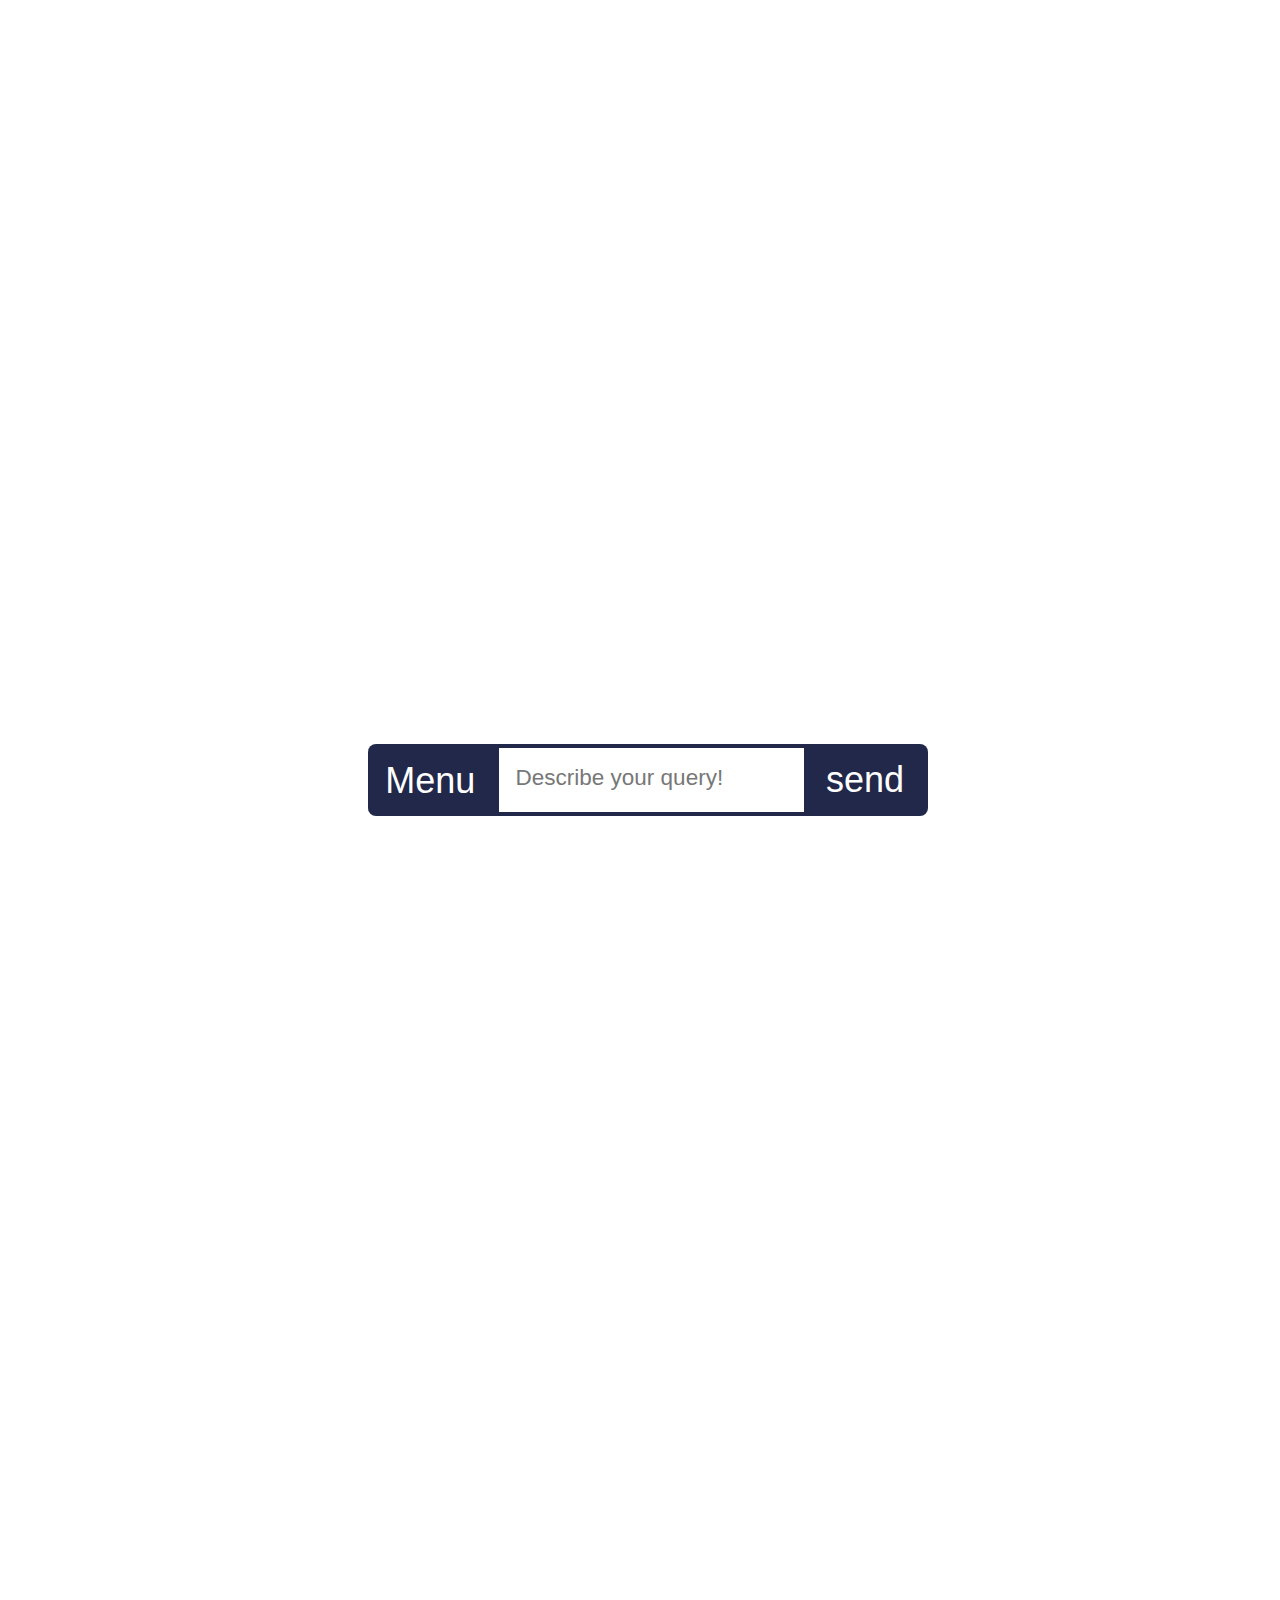
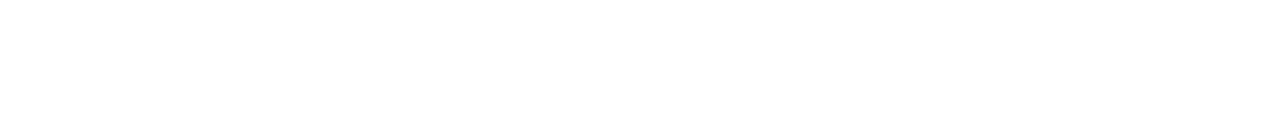
<file: AutoClick Bot/ChatBot 2/index.html>
<!DOCTYPE html>
<html lang="en">

<head>
    <meta charset="UTF-8">
    <meta http-equiv="X-UA-Compatible" content="IE=edge">
    <meta name="viewport" content="width=device-width, initial-scale=1.0">
    <link rel="shortcut icon" href="Favicon Icon/Icon.jpg" type="image/x-icon">
    <title>Document</title>
    <link rel="stylesheet" href="style.css">
</head>

<body>
    <main class="page__main">
        <div class="block--background">
            <div class="chatbot__overview">
                <ul class="chatlist">
                    <li class="bot__output bot__output--standard">Hey, I'm GTU Bot, Vidhya!</li>
                    <li class="bot__output bot__output--standard">I will guide you 😊</li>
                    <li class="bot__output bot__output--standard">Select the choice which you want to know! in under GTU
                    </li>
                    <li class="bot__output bot__output--standard">
                        <span class="bot__output--second-sentence">You can ask me a bunch of things!</span>
                        <ul>
                            <li class="input__nested-list">Something<span class="bot__command">about us</span>
                            </li>
                            <li class="input__nested-list">GTU's' <span class="bot__command">Admission process</span>
                            </li>
                            <li class="input__nested-list">Maybe I could <span class="bot__command">help</span> (for
                                more instructions)</li>
                            <li class="input__nested-list">Type <span class="bot__command">commands</span> for a list of
                                every command</li>

                        </ul>
                        Select the choice which you want to know! in under GTU
                    </li>
                    <div class="button-container " id="button">
                        <br><br><br>
                        <h3>Menu</h3>
                        <button class="select-button" onclick="About()">About us</button>
                        <button class="select-button" onclick="ExamForm()">Exam Form</button>
                        <button class="select-button" onclick="ExamTimeTable()">Exam Time table</button>
                        <button class="select-button" onclick="HallTicket()">Hall Ticket</button>
                        <button class="select-button" onclick="Result()">Results</button>
                        <button class="select-button" onclick="Admission()">Admission</button>
                        <button class="select-button" onclick="Syllabus()">Syllabus</button>
                        <button class="select-button" onclick="CircularRedirect()">Circulars</button>
                        <button class="select-button" onclick="CheckPayment()">Check Payment Status</button>
                        <button class="select-button" onclick="More()">More</button>
                        <button class="select-button" onclick="Feedback()">Feedback</button>
                        <button class="select-button" onclick="Scholarship()">Scholarship</button>
                        <button class="select-button" onclick="MarkSystem()">Marking Scheme</button>
                        <button class="select-button" onclick="QuickLink()">Quick Links</button>
                    </div>
                </ul>

            </div>
            <div class="chatbox-area">
                <form action="" id="chatform">
                    <a href="#button" class="Navigate__Menu" >Menu</a>
                    <textarea placeholder="Describe your query!" class="chatbox" id="chatbox" name="chatbox" resize: "none"
                        minlength="2"></textarea>

                    <input class="submit-button" type="submit" id="send" value="send">
                    <br><br>



                </form>

            </div>
            <div class="block--background"></div>


    </main>
    <script src="script.js"></script>

</body>

</html>
</file>
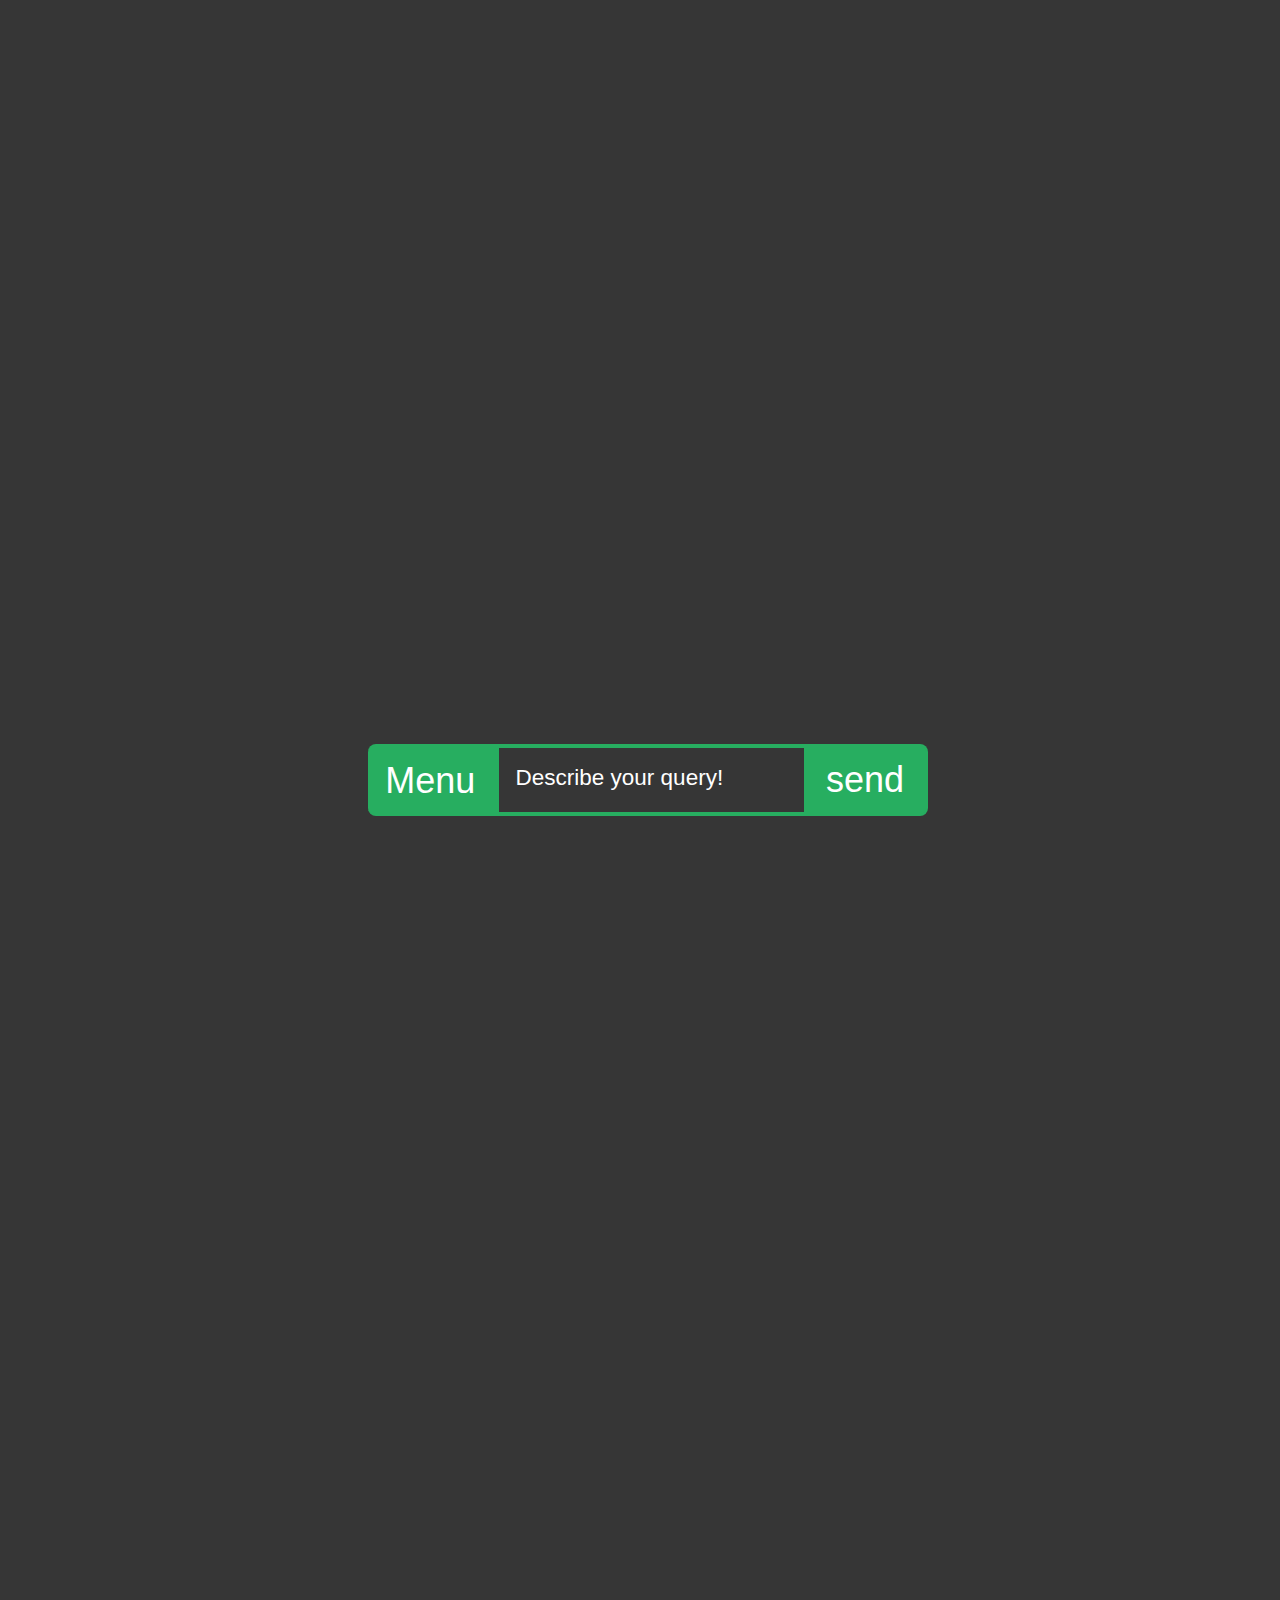
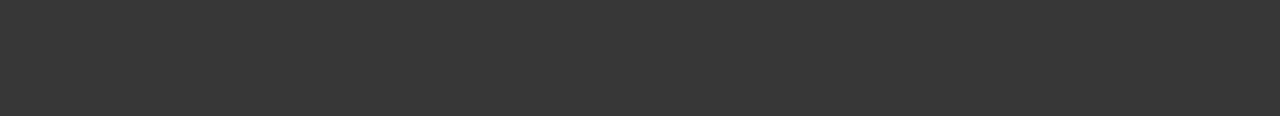
<file: SSIP-STUFF/Final UI/Final ui (as a guest)/index.html>
<!DOCTYPE html>
<html lang="en">

<head>
    <meta charset="UTF-8">
    <meta http-equiv="X-UA-Compatible" content="IE=edge">
    <meta name="viewport" content="width=device-width, initial-scale=1.0">
    <title>Document</title>
    <link rel="stylesheet" href="style.css">
</head>

<body>
    <main class="page__main">
        <div class="block--background">
            <div class="chatbot__overview">
                <ul class="chatlist">
                    <li class="bot__output bot__output--standard">Hey, I'm GTU Bot!</li>
                    <li class="bot__output bot__output--standard">I will guide you 😊</li>
                    <li class="bot__output bot__output--standard">Select the choice which you want to know! in under GTU
                    </li>
                    <li class="bot__output bot__output--standard">
                        <span class="bot__output--second-sentence">You can ask me a bunch of things!</span>
                        <ul>
                            <li class="input__nested-list">Something<span class="bot__command">about</span> Yourself
                            </li>
                            <li class="input__nested-list">GTU's' <span class="bot__command">best work</span></li>
                            <li class="input__nested-list">Maybe I could <span class="bot__command">help</span> (for
                                more instructions)</li>
                            <li class="input__nested-list">Type <span class="bot__command">commands</span> for a list of
                                every command</li>

                        </ul>
                        Select the choice which you want to know! in under GTU
                    </li>
                    <div class="button-container" id="button-container">
                        <br><br><br>
                        <h3>menu</h3>
                        <button class="select-button" onclick="About()">About us</button>
                        <button class="select-button" onclick="ExamFee()">Exam Fees</button>
                        <button class="select-button" onclick="TimeTable()">Exam Time table</button>
                        <button class="select-button" onclick="HallTicket()">Hall Ticket</button>
                        <button class="select-button" onclick="Result()">Result</button>
                        <button class="select-button" onclick="Admission()">Admission</button>
                        <button class="select-button" >Syllabus</button>
                        <button class="select-button" onclick="CircularRedirect()">Circulars</button>
                    </div>
                </ul>
                
            </div>
            <div class="chatbox-area">
                <form action="" id="chatform">
                    <a href="#button-container" class="Navigate__Menu">Menu</a>
                    <textarea placeholder="Describe your query!" class="chatbox" name="chatbox" resize: "none"
                        minlength="2"></textarea>
                        
                    <input class="submit-button" type="submit" value="send">
                    <br><br>
                
                

                </form>
              
            </div>
            <div class="block--background"></div>
           

    </main>
    <script src="script.js"></script>

</body>

</html>
</file>
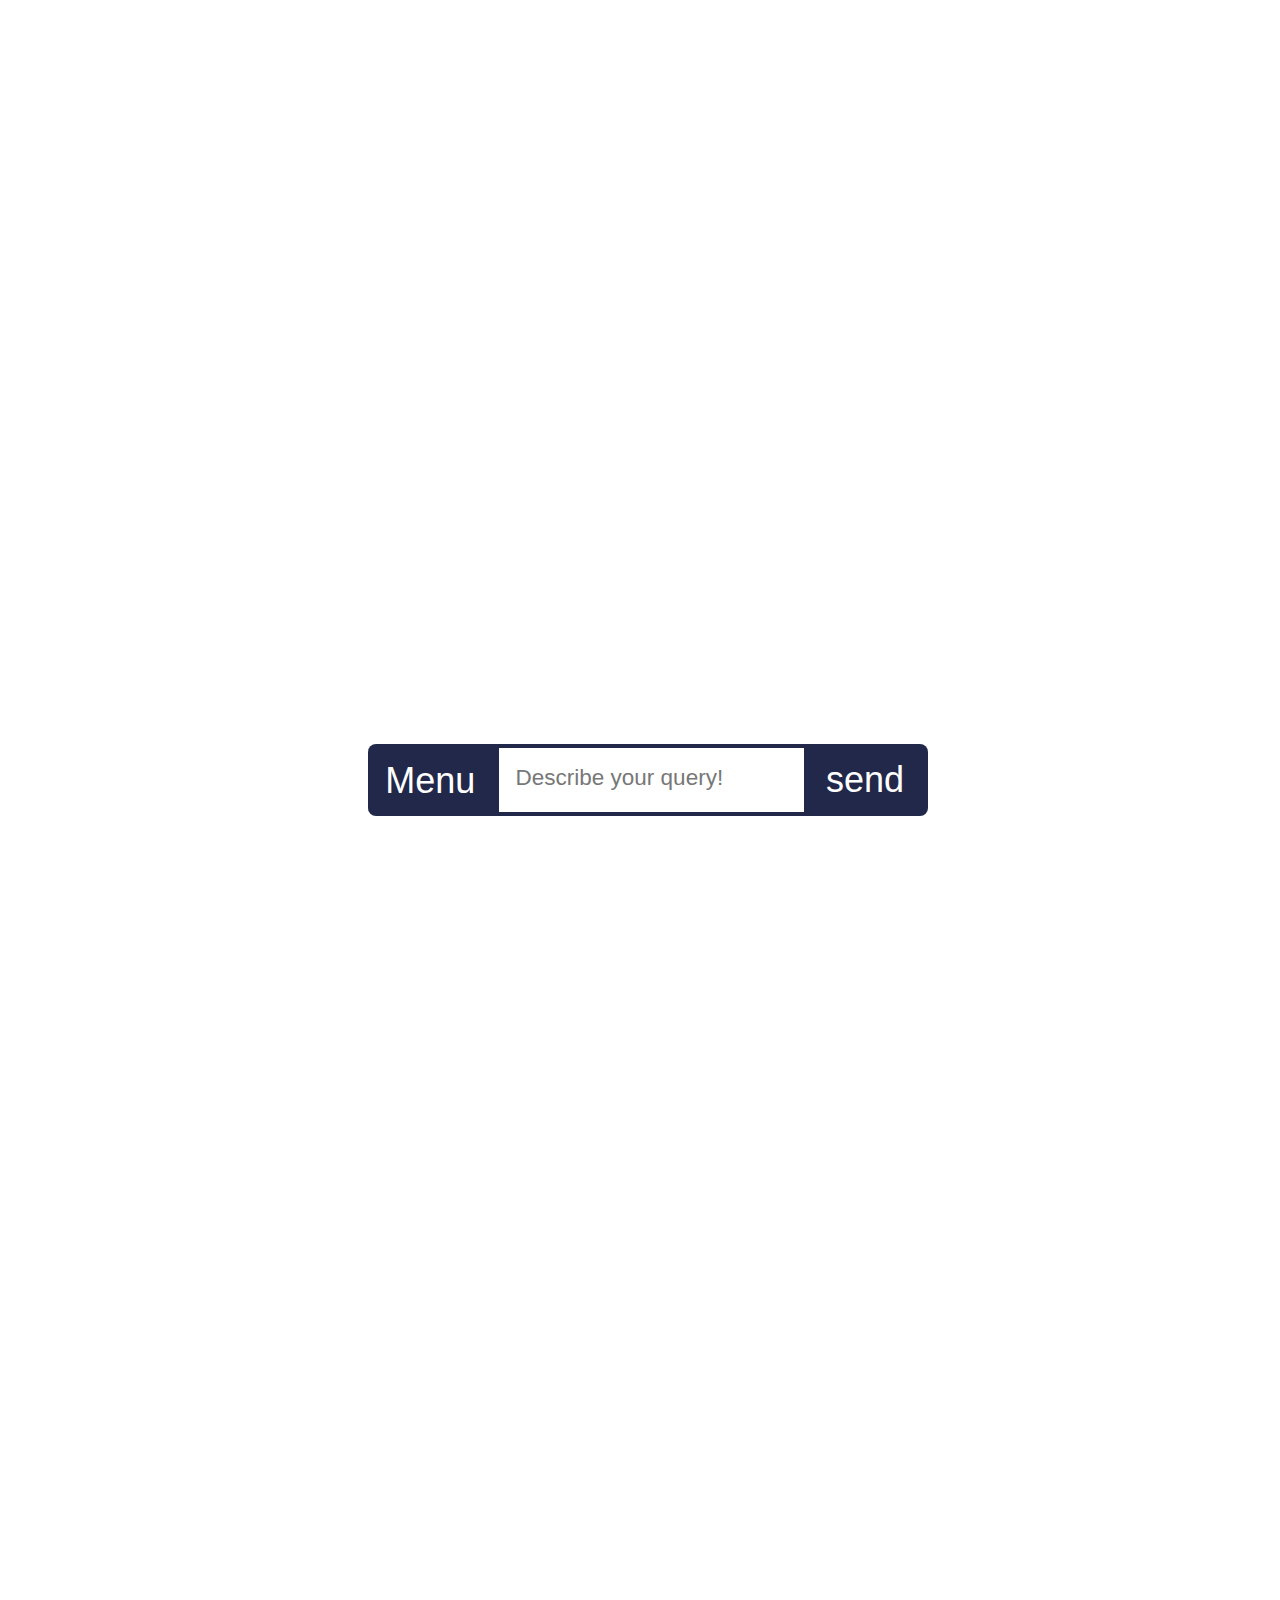
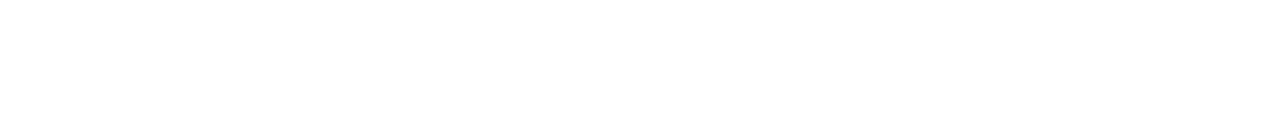
<file: SSIP-STUFF/Final UI/Final ui (as a old user)/index.html>
<!DOCTYPE html>
<html lang="en">

<head>
    <meta charset="UTF-8">
    <meta http-equiv="X-UA-Compatible" content="IE=edge">
    <meta name="viewport" content="width=device-width, initial-scale=1.0">
    <link rel="shortcut icon" href="Favicon Icon/Icon.jpg" type="image/x-icon">
    <title>Document</title>
    <link rel="stylesheet" href="style.css">
</head>

<body>
    <main class="page__main">
        <div class="block--background">
            <div class="chatbot__overview">
                <ul class="chatlist">
                    <li class="bot__output bot__output--standard">Hey, I'm GTU Bot, Vidhya!</li>
                    <li class="bot__output bot__output--standard">I will guide you 😊</li>
                    <li class="bot__output bot__output--standard">Select the choice which you want to know! in under GTU
                    </li>
                    <li class="bot__output bot__output--standard">
                        <span class="bot__output--second-sentence">You can ask me a bunch of things!</span>
                        <ul>
                            <li class="input__nested-list">Something<span class="bot__command">about us</span>
                            </li>
                            <li class="input__nested-list">GTU's' <span class="bot__command">Admission process</span>
                            </li>
                            <li class="input__nested-list">Maybe I could <span class="bot__command">help</span> (for
                                more instructions)</li>
                            <li class="input__nested-list">Type <span class="bot__command">commands</span> for a list of
                                every command</li>

                        </ul>
                        Type the choice which you want to know! in under GTU
                    </li>
                    <div class="button-container" id="button">
                        <br><br><br>
                        <h3>Menu</h3>
                        <button class="select-button" onclick="About()">About us</button>
                        <button class="select-button" onclick="ExamForm()">Exam Form</button>
                        <button class="select-button" onclick="ExamTimeTable()">Exam Time table</button>
                        <button class="select-button" onclick="HallTicket()">Hall Ticket</button>
                        <button class="select-button" onclick="Result()">Results</button>
                        <button class="select-button" onclick="Admission()">Admission</button>
                        <button class="select-button" onclick="Syllabus()">Syllabus</button>
                        <button class="select-button" onclick="CircularRedirect()">Circulars</button>
                        <button class="select-button" onclick="CheckPayment()">Check Payment Status</button>
                        <button class="select-button" onclick="More()">More</button>
                        <button class="select-button" onclick="Feedback()">Feedback</button>
                        <button class="select-button" onclick="Scholarship()">Scholarship</button>
                        <button class="select-button" onclick="MarkSystem()">Marking Scheme</button>
                        <button class="select-button" onclick="QuickLink()">Quick Links</button>
                    </div>
                </ul>

            </div>
            <div class="chatbox-area">
                <form action="" id="chatform">
                    <a href="#button" class="Navigate__Menu">Menu</a>
                    <textarea placeholder="Describe your query!" class="chatbox" id="chatbox" name="chatbox" resize: "none"
                        minlength="2"></textarea>

                    <input class="submit-button" type="submit" value="send">
                    <br><br>



                </form>

            </div>
            <div class="block--background"></div>


    </main>
    <script src="script.js" defer></script>

</body>

</html>
</file>
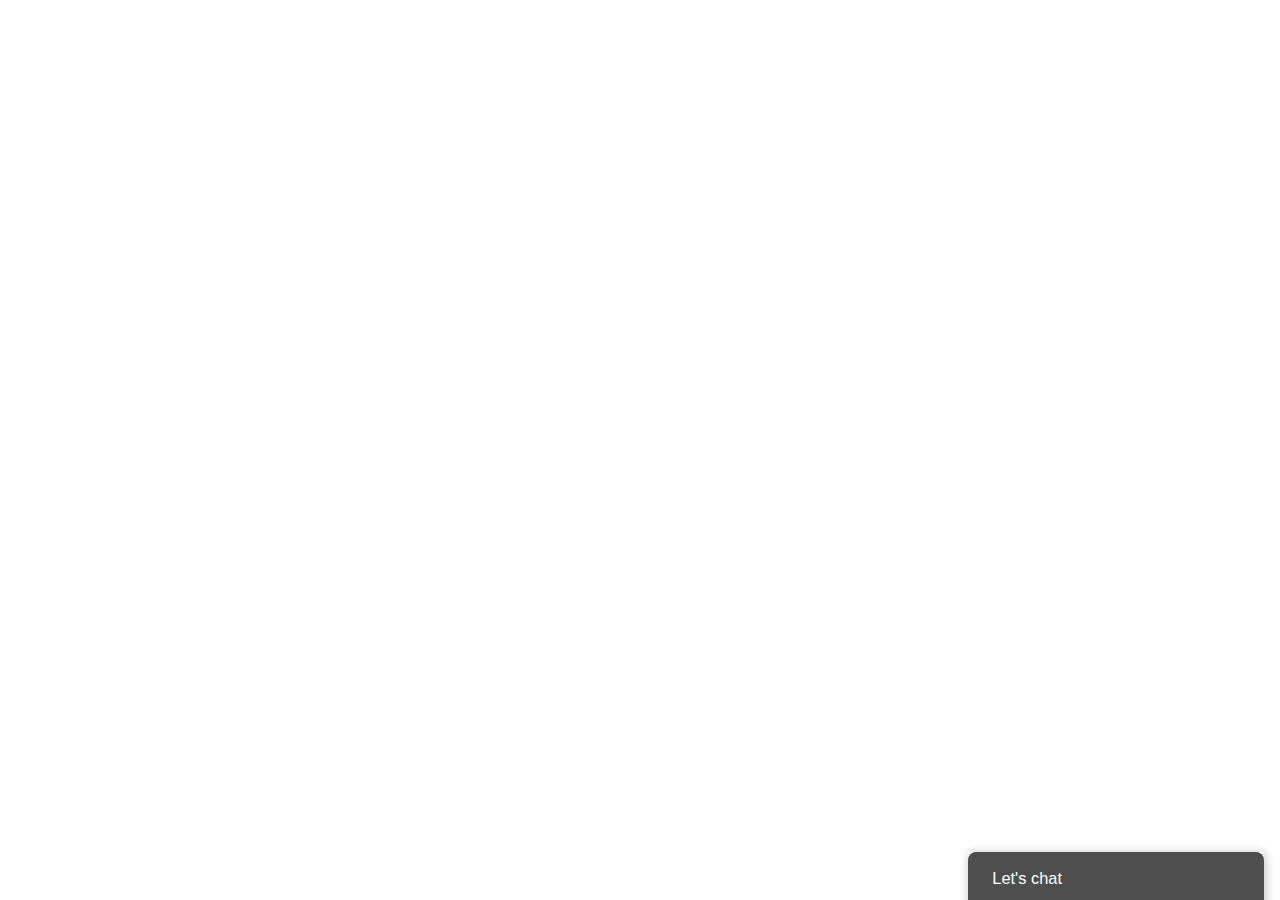
<file: SSIP-STUFF/Final UI/Sample 1/index.html>
<!DOCTYPE html>
<html lang="en">

<head>
    <meta charset="UTF-8">
    <meta http-equiv="X-UA-Compatible" content="IE=edge">
    <meta name="viewport" content="width=device-width, initial-scale=1.0">
    <title>Sample chat</title>
    <link rel="stylesheet" href="style.css">
</head>

<body>
    <section class="chatbox js-chatbox">
        <div class="chatbox__header">
            <h3 class="chatbox__header-cta-text"><span class="chatbox__header-cta-icon"><i
                        class="fas fa-comments"></i></span>Let's chat</h3>
            <button class="js-chatbox-toggle chatbox__header-cta-btn u-btn"><i class="fas fa-chevron-up"></i></button>
        </div>
        <!-- End of .chatbox__header -->
        <div class="js-chatbox-display chatbox__display">

        </div>
        <!-- End of .chatbox__display -->
        <form class="js-chatbox-form chatbox__form">
            <input type="text" class="js-chatbox-input chatbox__form-input" placeholder="Type your message..." required>
            <button class="chatbox__form-submit u-btn"><i class="fas fa-paper-plane"></i></button>
        </form>
        <!-- End of .chatbox__form -->
    </section>
    <!-- End of .chatbox -->
    <script src="script.js"></script>
</body>

</html>
</file>
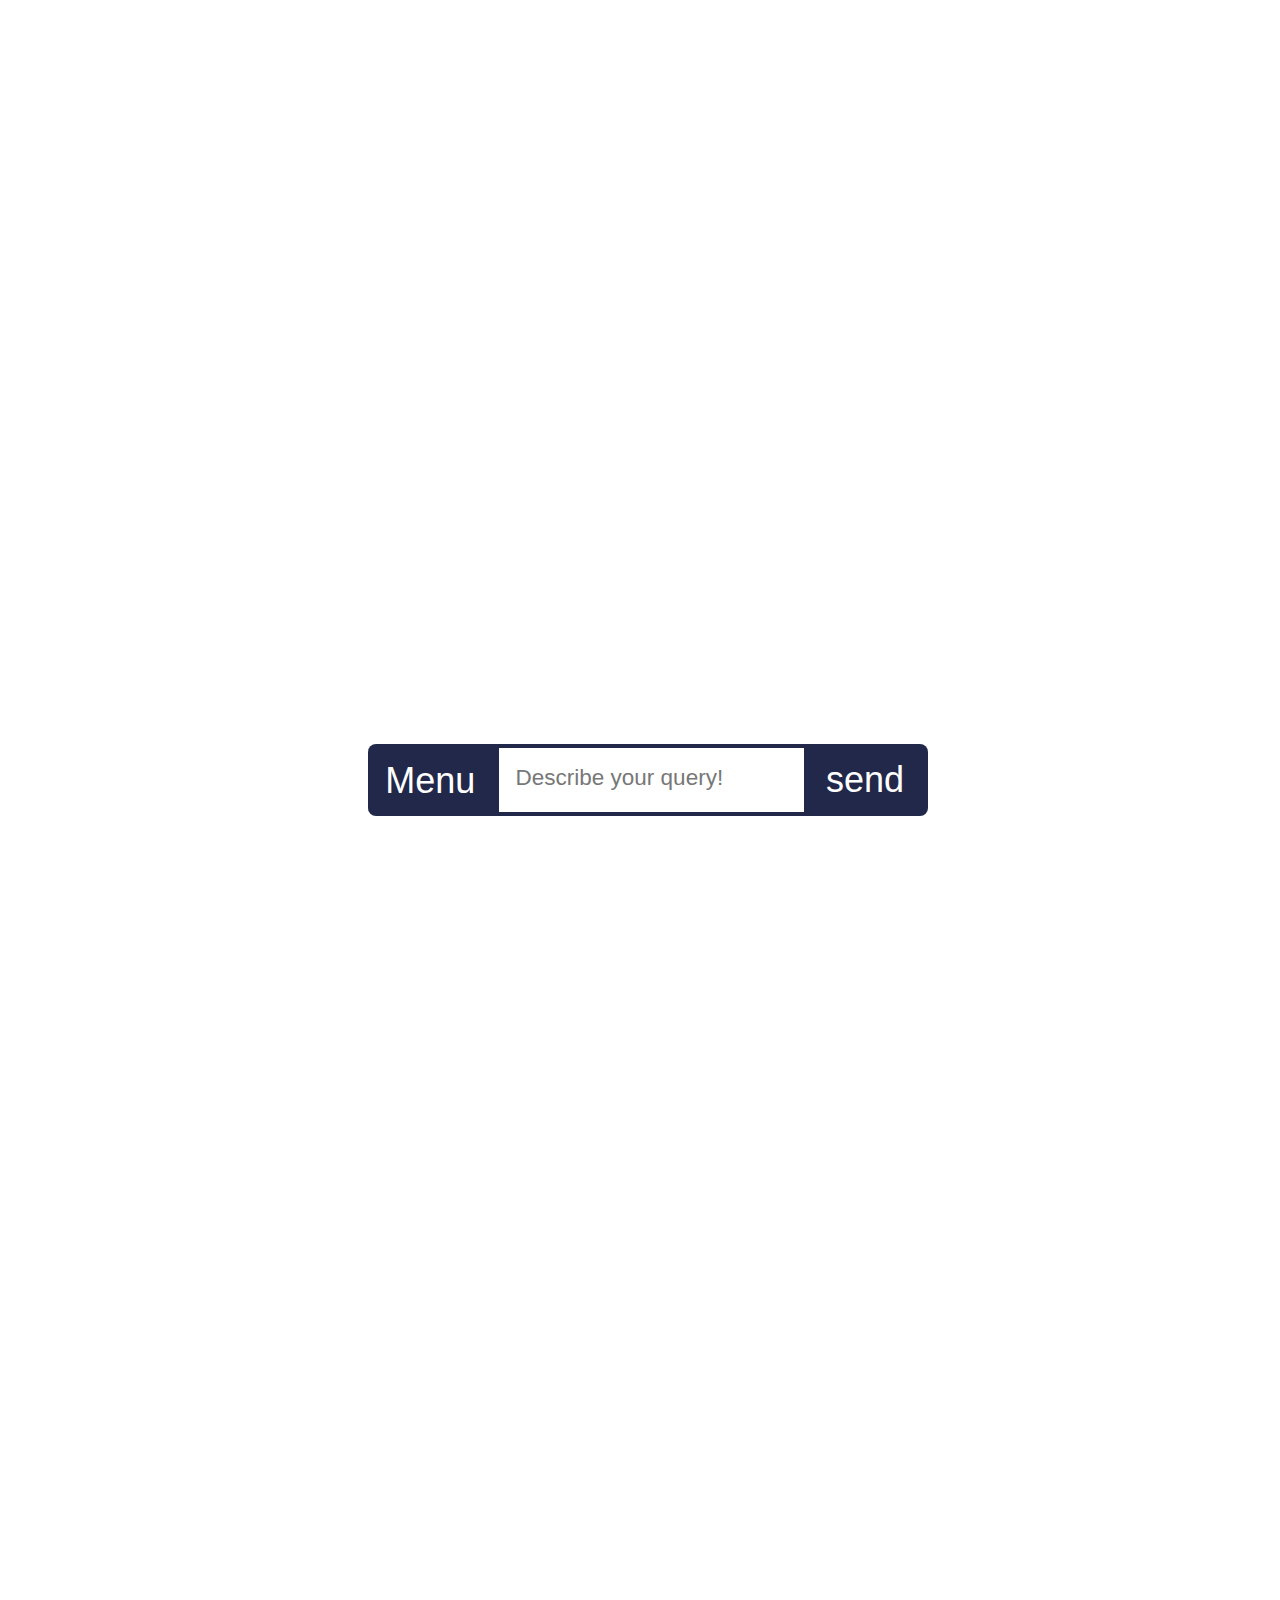
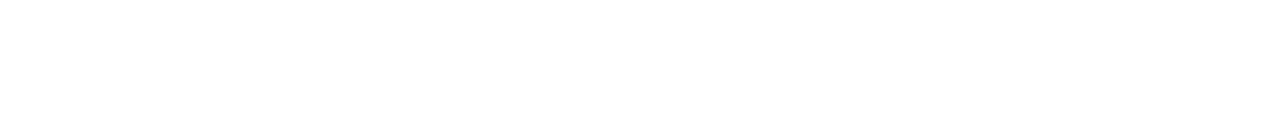
<file: Extra/AutoClickBot.html>
<!DOCTYPE html>
<html lang="en">

<head>
    <meta charset="UTF-8">
    <meta http-equiv="X-UA-Compatible" content="IE=edge">
    <meta name="viewport" content="width=device-width, initial-scale=1.0">
    <link rel="shortcut icon" href="Favicon Icon/Icon.jpg" type="image/x-icon">
    <title>Document</title>
    <!-- <link rel="stylesheet" href="style.css"> -->
    <style>
        /* https://meyerweb.com/eric/tools/css/reset/
v2.0 | 20110126
License: none (public domain)
*/
        @import url("https://fonts.googleapis.com/css?family=Montserrat|Roboto");

        * {
            scroll-behavior: smooth;
        }

        body {
            line-height: 1;
        }

        ol,
        ul {
            list-style: none;
        }

        blockquote,
        q {
            quotes: none;
        }

        blockquote:before,
        blockquote:after,
        q:before,
        q:after {
            content: "";
            content: none;
        }

        table {
            border-collapse: collapse;
            border-spacing: 0;
        }

        *,
        *:before,
        *:after {
            box-sizing: border-box;
        }

        body {
            overflow-x: hidden;
            font-family: "Roboto", sans-serif;
            font-weight: 400;
            font-size: 16px;
            font-size: 1em;
            -moz-osx-font-smoothing: grayscale;
            -webkit-font-smoothing: antialiased;
            line-height: 1.45;
            /* background-color: #363636; */
            background-color: #fff;
            /* overflow: hidden; */
        }

        .block--background {
            /* background-color: #363636; */
            background-color: #fff;
            width: 100vw;
            height: 100vh;
        }

        .chatbot__overview {
            /* background-color: #363636; */
            background-color: #fff;
            display: flex;
            flex-flow: row nowrap;
            align-content: space-between;
            min-height: 80vh;
            max-height: 80vh;
            margin: 0 auto;
            /* padding: 1em; */
            padding-bottom: 0;
        }

        .chatlist {
            font-family: inherit;
            font-size: 1em;
            display: flex;
            flex-flow: column nowrap;
            align-items: flex-end;
            overflow-x: hidden;
            width: 100%;
            max-width: 35em;
            max-height: 75vh;
            margin: 0 auto;
        }

        .chatlist .userInput,
        .chatlist .bot__output {
            padding: 1vh;
            margin: 1vh;
            font-size: 2.5vh;
            max-width: 100%;
            background-color: #fff;
            border-radius: 5px;
            border-bottom: 1px solid #777;
        }

        .chatlist .userInput {
            text-transform: lowercase;
            box-shadow: 1px 1px 2px #666;
            border-top: 0.8vh solid #22284a;
            opacity: 0;
            animation-name: animateBubble;
            animation-duration: 400ms;
            animation-iteration-count: 1;
            animation-play-state: running;
            animation-fill-mode: forwards;
        }

        .chatlist .bot__output {
            align-self: flex-start;
            box-shadow: -1px 1px 2px #666;
            border-top: 0.8vh solid #d72b32;
            will-change: auto;
            padding: 3vh;
            font-size: 2.5vh;
            height: auto;
            opacity: 0;
            animation-name: animateBubble;
            animation-duration: 400ms;
            animation-iteration-count: 1;
            animation-play-state: paused;
            animation-fill-mode: forwards;
        }

        .chatlist .bot__output:last-child {
            display: none;
        }

        .chatlist .bot__command {
            color: #f5f5f5;
            color: #22284a;
            font-weight: 600;
            padding: 0.1em;
        }

        .chatlist .bot__output:nth-child(1) {
            animation-delay: 600ms;
            animation-play-state: running;
        }

        .chatlist .bot__output:nth-child(2) {
            animation-delay: 1200ms;
            animation-play-state: running;
        }

        .chatlist .bot__output:nth-child(3) {
            animation-delay: 1800ms;
            animation-play-state: running;
        }

        .chatlist .bot__output:nth-child(4) {
            animation-delay: 2400ms;
            animation-play-state: running;
        }

        .chatlist .button-container:first-child {
            animation-delay: 3000ms;
            animation-play-state: runningf;
        }

        .chatlist .bot__output--standard:last-child {
            display: block;
        }

        .chatlist .bot__output--failed {
            display: block !important;
        }

        .chatlist .bot__output--second-sentence {
            display: block;
        }

        .chatlist .bot__outputImage {
            max-width: 16em;
            height: 12em;
        }

        @keyframes animateBubble {
            0% {
                transform: translateY(-20%);
                opacity: 0;
            }

            100% {
                transform: translateY(0);
                opacity: 1;
            }
        }

        #chatform {
            display: flex;
            justify-content: center;
            width: 80%;
            max-width: 35em;
            margin: 0 auto;
            padding-top: 1em;
            font-size: 1em;
            font-family: Helvetica;
        }

        @media screen and (max-width: 29em) {
            #chatform {
                width: 90%;
            }
        }

        .chatbox-area {
            margin: 0 auto;
            position: relative;
            bottom: 0;
            height: auto;
            width: 100%;
        }

        textarea[name="chatbox"] {
            resize: none;
            border: 0.5vh solid #22284a;
            border-right: 0;
            /* width: 70vh; */
            width: 100%;
            background-color: transparent;
            color: #777;
            height: 8vh;
            margin: 0;
            padding: 0.75em;
            /* border-radius: 8px 0px 0px 8px; */
            font-family: inherit;
            font-size: 2.5vh;
        }

        textarea[name="chatbox"]:focus {
            outline: none;
            border: 2px solid #22284a;
        }

        ::-webkit-input-placeholder {
            color: #777;
        }

        :-moz-placeholder {
            color: #777;
            opacity: 1;
        }

        ::-moz-placeholder {
            color: #777;
            opacity: 1;
        }

        input[type="submit"] {
            -webkit-appearance: none;
            appearance: none;
            border: 0;
            width: 25vh;
            height: 8vh;
            margin: 0;
            background-color: #22284a;
            color: #fff;
            border: 2px solid #22284a;
            border-left: 0;
            border-radius: 0 8px 8px 0;
            font-family: inherit;
            font-size: 4vh;
            cursor: pointer;
            transition: 200ms all ease-in;
        }

        input[type="submit"]:hover {
            background-color: #22284a;
            border-color: #22284a;
            color: #fff;
        }

        .input__nested-list {
            list-style: disc;
            list-style-position: inside;
            padding: 0.5em;
        }

        .input__nested-list:first-child {
            padding-top: 1em;
        }

        .input__nested-link {
            color: #22284a;
            text-decoration: none;
            border-bottom: 1px solid #22284a;
        }

        ::-webkit-scrollbar {
            width: 1vh;
            /* for vertical scrollbars */
            height: 1vh;
            /* for horizontal scrollbars */
        }

        ::-webkit-scrollbar-track {
            background: rgba(0, 0, 0, 0.1);
        }

        ::-webkit-scrollbar-thumb {
            background: rgba(0, 0, 0, 0.3);
        }

        .chatlist .button-container {
            color: black;
            text-align: center;
        }

        .chatlist .button-container button {
            border-radius: 3vh;
            margin-top: 1vh;
            /* display: flex; */
            /* justify-content: center; */
            /* align-items: center; */
            flex-wrap: nowrap;
            align-self: flex-start;
            padding: 3vh;
            font-size: 2.5vh;
            top: 0;
            bottom: 0;
            opacity: 1;
            animation-name: transition;
            animation-duration: 400ms;
            animation-iteration-count: 1;
            animation-play-state: paused;
            animation-fill-mode: forwards;
            cursor: pointer;
            transition: 0.5s linear;
        }

        .chatlist .button-container button:hover {
            background-color: darkgray;
        }

        .chatbox-area .Navigate__Menu {
            -webkit-appearance: none;
            appearance: none;
            border: 0;
            width: 25vh;
            height: 8vh;
            margin: 0;
            padding: 1vh;
            background-color: #22284a;
            color: #fff;
            border: 2px solid #22284a;
            border-left: 0;
            border-radius: 8px 0 0 8px;
            font-family: inherit;
            font-size: 4vh;
            transition: 200ms all ease-in;
            text-decoration: none;
            text-align: center;
            justify-content: center;
        }

        .Navigate__Menu:hover {
            background-color: #22284a;
            border-color: #22284a;
            color: #fff;
        }

        .InternalLink {
            text-decoration: none;
            height: 10vh;
            width: 10vh;
            background-color: #eee;
            padding: 0.5vh;
        }

        .bot__output .syllabus {
            padding: 2vh;
            width: 17vh;
            border-radius: 3vh;
            border: none;
            cursor: pointer;
            transition: 200ms all ease-in;
        }

        .bot__output .syllabus:hover {
            background-color: #22284a;
            border-color: #22284a;
            color: #fff;
        }

        a {
            text-decoration: none;
        }

        a:active {
            text-decoration: none;
            color: initial;
        }

        .List_Style {
            list-style: circle;
        }
    </style>
</head>

<body>
    <main class="page__main">
        <div class="block--background">
            <div class="chatbot__overview">
                <ul class="chatlist">
                    <li class="bot__output bot__output--standard">Hey, I'm GTU Bot, Vidhya!</li>
                    <li class="bot__output bot__output--standard">I will guide you 😊</li>
                    <li class="bot__output bot__output--standard">Select the choice which you want to know! in under GTU
                    </li>
                    <li class="bot__output bot__output--standard">
                        <span class="bot__output--second-sentence">You can ask me a bunch of things!</span>
                        <ul>
                            <li class="input__nested-list">Something<span class="bot__command">about us</span>
                            </li>
                            <li class="input__nested-list">GTU's' <span class="bot__command">Admission process</span>
                            </li>
                            <li class="input__nested-list">Maybe I could <span class="bot__command">help</span> (for
                                more instructions)</li>
                            <li class="input__nested-list">Type <span class="bot__command">commands</span> for a list of
                                every command</li>

                        </ul>
                        Type the choice which you want to know! in under GTU
                    </li>
                    <div class="button-container" id="button">
                        <br><br><br>
                        <h3>Menu</h3>
                        <button class="select-button" onclick="About()">About us</button>
                        <button class="select-button" onclick="ExamForm()">Exam Form</button>
                        <button class="select-button" onclick="ExamTimeTable()">Exam Time table</button>
                        <button class="select-button" onclick="HallTicket()">Hall Ticket</button>
                        <button class="select-button" onclick="Result()">Results</button>
                        <button class="select-button" onclick="Admission()">Admission</button>
                        <button class="select-button" onclick="Syllabus()">Syllabus</button>
                        <button class="select-button" onclick="CircularRedirect()">Circulars</button>
                        <button class="select-button" onclick="CheckPayment()">Check Payment Status</button>
                        <button class="select-button" onclick="More()">More</button>
                        <button class="select-button" onclick="Feedback()">Feedback</button>
                        <button class="select-button" onclick="Scholarship()">Scholarship</button>
                        <button class="select-button" onclick="MarkSystem()">Marking Scheme</button>
                        <button class="select-button" onclick="QuickLink()">Quick Links</button>
                    </div>
                </ul>

            </div>
            <div class="chatbox-area">
                <form action="" id="chatform">
                    <a href="#button" class="Navigate__Menu">Menu</a>
                    <textarea placeholder="Describe your query!" class="chatbox" id="chatbox" name="chatbox"
                        resize: "none" minlength="2"></textarea>

                    <input class="submit-button" type="submit" id="send" value="send">
                    <br><br>



                </form>

            </div>
            <div class="block--background"></div>


    </main>
    <!-- <script src="script.js"></script> -->
    <script>
        let sendForm = document.querySelector('#chatform'),
            textInput = document.querySelector('.chatbox'),
            chatList = document.querySelector('.chatlist'),
            userBubble = document.querySelectorAll('.userInput'),
            botBubble = document.querySelectorAll('.bot__output'),
            animateBotBubble = document.querySelectorAll('.bot__input--animation'),
            overview = document.querySelector('.chatbot__overview'),
            hasCorrectInput,
            imgLoader = false,
            animationCounter = 1,
            animationBubbleDelay = 600,
            input,
            previousInput,
            isReaction = false,
            unkwnCommReaction = "I didn't quite get that.",
            chatbotButton = document.querySelector(".submit-button")

        sendForm.onkeydown = function (e) {
            if (e.keyCode == 13) {
                e.preventDefault();

                //No mix ups with upper and lowercases
                let input = textInput.value.toLowerCase();

                //Empty textarea fix
                if (input.length > 0) {
                    createBubble(input)
                }
            }
        };

        sendForm.addEventListener('submit', function (e) {
            //so form doesnt submit page (no page refresh)
            e.preventDefault();

            //No mix ups with upper and lowercases
            let input = textInput.value.toLowerCase();

            //Empty textarea fix
            if (input.length > 0) {
                createBubble(input)
            }
        }) //end of eventlistener

        let createBubble = function (input) {
            //create input bubble
            let chatBubble = document.createElement('li');
            chatBubble.classList.add('userInput');

            //adds input of textarea to chatbubble list item
            chatBubble.innerHTML = input;

            //adds chatBubble to chatlist
            chatList.appendChild(chatBubble)

            checkInput(input);
        }

        let checkInput = function (input) {
            hasCorrectInput = false;
            isReaction = false;
            //Checks all text values in possibleInput
            for (let textVal in possibleInput) {
                //If user reacts with "yes" and the previous input was in textVal
                if (input == "yes" || input.indexOf("yes") >= 0) {
                    if (previousInput == textVal) {
                        console.log("sausigheid");

                        isReaction = true;
                        hasCorrectInput = true;
                        botResponse(textVal);
                    }
                }
                if (input == "no" && previousInput == textVal) {
                    unkwnCommReaction = "For a list of commands type: Commands";
                    unknownCommand("I'm sorry to hear that :(")
                    unknownCommand(unkwnCommReaction);
                    hasCorrectInput = true;
                }
                //Is a word of the input also in possibleInput object?
                if (input == textVal || input.indexOf(textVal) >= 0 && isReaction == false) {
                    console.log("succes");
                    hasCorrectInput = true;
                    botResponse(textVal);
                }
            }
            //When input is not in possibleInput
            if (hasCorrectInput == false) {
                console.log("failed");
                unknownCommand(unkwnCommReaction);
                hasCorrectInput = true;
            }
        }

        // debugger;

        function botResponse(textVal) {
            //sets previous input to that what was called
            // previousInput = input;

            //create response bubble
            let userBubble = document.createElement('li');
            userBubble.classList.add('bot__output');

            if (isReaction == true) {
                if (typeof reactionInput[textVal] === "function") {
                    //adds input of textarea to chatbubble list item
                    userBubble.innerHTML = reactionInput[textVal]();
                } else {
                    userBubble.innerHTML = reactionInput[textVal];
                }
            }

            if (isReaction == false) {
                //Is the command a function?
                if (typeof possibleInput[textVal] === "function") {
                    // console.log(possibleInput[textVal] +" is a function");
                    //adds input of textarea to chatbubble list item
                    userBubble.innerHTML = possibleInput[textVal]();
                } else {
                    userBubble.innerHTML = possibleInput[textVal];
                }
            }
            //add list item to chatlist
            chatList.appendChild(userBubble) //adds chatBubble to chatlist

            // reset text area input
            textInput.value = "";
        }

        function unknownCommand(unkwnCommReaction) {
            // animationCounter = 1;

            //create response bubble
            let failedResponse = document.createElement('li');

            failedResponse.classList.add('bot__output');
            failedResponse.classList.add('bot__output--failed');

            //Add text to failedResponse
            failedResponse.innerHTML = unkwnCommReaction; //adds input of textarea to chatbubble list item

            //add list item to chatlist
            chatList.appendChild(failedResponse) //adds chatBubble to chatlist

            animateBotOutput();

            // reset text area input
            textInput.value = "";

            //Sets chatlist scroll to bottom
            chatList.scrollTop = chatList.scrollHeight;

            animationCounter = 1;
        }

        function responseText(e) {

            let response = document.createElement('li');

            response.classList.add('bot__output');

            //Adds whatever is given to responseText() to response bubble
            response.innerHTML = e;

            chatList.appendChild(response);

            animateBotOutput();

            console.log(response.clientHeight);

            //Sets chatlist scroll to bottom
            setTimeout(function () {
                chatList.scrollTop = chatList.scrollHeight;
                console.log(response.clientHeight);
            }, 0)
        }

        function responseImg(e) {
            let image = new Image();

            image.classList.add('bot__output');
            //Custom class for styling
            image.classList.add('bot__outputImage');
            //Gets the image
            image.src = "/images/" + e;
            chatList.appendChild(image);

            animateBotOutput()
            if (image.completed) {
                chatList.scrollTop = chatList.scrollTop + image.scrollHeight;
            }
            else {
                image.addEventListener('load', function () {
                    chatList.scrollTop = chatList.scrollTop + image.scrollHeight;
                })
            }
        }

        //change to CSS loop
        function animateBotOutput() {
            chatList.lastElementChild.style.animationDelay = (animationCounter * animationBubbleDelay) + "ms";
            animationCounter++;
            chatList.lastElementChild.style.animationPlayState = "running";
        }

        function commandReset(e) {
            animationCounter = 1;
            previousInput = Object.keys(possibleInput)[e];
        }

        // help
        let possibleInput = {
            // "hlep" : this.help(),

            "help": function () {
                responseText("You can type a command in the chatbox")
                responseText("Something like &quot;GTU Result&rsquo; Syllabus&quot;")
                responseText("Did you find a bug or problem?<a href='' target='_blank'> Feedback us!</a>")
                commandReset(0);
                return
            },
            "exam time table": function () {
                responseText("Select link <br><a href='https://timetable.gtu.ac.in/' target='_blank'>Time Table</a>");

                commandReset(1);
                return
            },

            "exam fee": function () {
                responseText("Time Table")
                commandReset(2);
                return
            },

            "syllabus": function () {
                responseText("Type your Stream (Ex. 03 Diploma) <br><button class='syllabus ' onclick='diplomaSelect()'>03 Diploma</button><button class='syllabus'>01 Bachelor</button><button class='syllabus'>07 Master</button>")
                commandReset(3);
                return
            },
            "03 diploma": function () {
                responseText("Type Branch (Ex. it 0316,ce 0307,civil 0306,ee 0309)<br><button class='syllabus' onclick='IT0316()'>Information Technology </button><button class='syllabus' onclick='CE0307()'>Computer Engineering</button><button class='syllabus' onclick='ME0319()'>Mechanical Engineering</button><br><button class='syllabus' onclick='CIVIL0306()'>Civil Engineering</button><button class='syllabus' onclick='EE0309()'>Electrical Engineering</button>")
                commandReset(4);
                return
            },
            "check payment": function () {
                responseText("Currently under development");
                commandReset(5);
                return
            },
            "commands": function () {
                responseText("This is a list of commands Vidhya knows:")
                responseText("About us, Exam Forms, Exam Time Table, Hall Ticket, Results, Admission, Syllabus,Circulars,More,Check Payment Status");
                commandReset(6);
                return
            },
            "about us": function () {
                responseText("What you want to know? Type it!<br>  <a href='https://www.old22.gtu.ac.in/page.aspx?p=AboutUs' class='InternalLink' target='_blank'>GTU</a> <br> <a href='AboutUs.html' class='InternalLink' target='_blank'>GTU bot</a>")
                commandReset(7);
                return
            },


            "it 0316": function () {
                responseText("Type your semister (Ex first 0316)<br> <button class='syllabus' onclick='its1()'>First</button><button class='syllabus' onclick='its2()'>Second</button><br><button class='syllabus' onclick='its3()'>Third</button><button class='syllabus' onclick='its4()'>Fourth</button><br><button class='syllabus' onclick='its5()'>Fifth</button><button class='syllabus' onclick='its6()'>Sixth</button>")
                commandReset(8);
                return
            },
            "first 0316": function () {
                //    responseText("Sem 1 <a href='https://i.postimg.cc/DyJFVPJz/IT-1-DIPLOMA.png' target='_blank'>Syllabus</a>");
                responseText("Sem 1 IT <a href='https://drive.google.com/file/d/1-FBhX79_TYthcx9DimrAWLGGcCBYjs2V/view?usp=sharing' target='_blank'>Syllabus</a>");
                commandReset(9);
                return
            },
            "second 0316": function () {
                // responseText("Sem 2 <a href='https://i.postimg.cc/xdTnZDLw/IT-2-DIPLOMA.png' target='_blank'>Syllabus</a>");
                responseText("Sem 2 IT <a href='https://drive.google.com/file/d/1Q_kkQwWMry-ef4Lguectf7iWl_-oCFY8/view?usp=sharing' target='_blank'>Syllabus</a>");
                commandReset(10);
                return
            },
            "third 0316": function () {
                responseText("Sem 3 IT <a href='https://drive.google.com/file/d/1Jq7xX4azJVsrc6cZ0LDs44EgJS6gzkgO/view?usp=sharing' target='_blank'>Syllabus</a>");
                commandReset(11);
                return
            },
            "fourth 0316": function () {
                responseText("Sem 4 IT <a href='https://drive.google.com/file/d/1lm-oNpESZan7Z78OsQWqPi1iX1zXQS2T/view?usp=sharing' target='_blank'>Syllabus</a>");
                commandReset(12);
                return
            },
            "fifth 0316": function () {
                responseText("Sem 5 IT <a href='https://drive.google.com/file/d/1yVY_5uyu8cmeM13R41vEF036rTto4-II/view?usp=sharing' target='_blank'>Syllabus</a>");
            },
            "sixth 0316": function () {
                responseText("Sem 6 IT <a href='https://drive.google.com/file/d/1hDiS8gPKjB8-fNgeiUESZDI1jWd9_hkM/view?usp=sharing' target='_blank'>Syllabus</a>");
            },

            "ce 0307": function () {
                responseText("Type your semister <br><button class='syllabus'>0306 first</button><button class='syllabus'>0306 Second</button><br><button class='syllabus'>0306 Third</button><button class='syllabus'>0306 Fourth</button><br><button class='syllabus'>0306 Fifth</button><button class='syllabus'>0306 Sixth</button>")
                // commandReset(9);
                return
            },
            "first 0307": function () {
                responseText("Sem 1 CE <a href='https://drive.google.com/file/d/1thoK83lypMp5WpxoGA9qBFdvKjzfI5yf/view?usp=sharing' target='_blank'>Syllabus</a>");

            },
            "second 0307": function () {
                responseText("Sem 2 CE <a href='https://drive.google.com/file/d/1EN6sCwUZO8_yaIfZ7bx__Y8le6LAkv4p/view?usp=sharing' target='_blank'>Syllabus</a>");

            },
            "third 0307": function () {
                responseText("Sem 3 CE <a href='https://drive.google.com/file/d/1UaMZSAuIU-VhwrTQyaVCVqdkjPWLaA2w/view?usp=sharing' target='_blank'>Syllabus</a>");

            },
            "fourth 0307": function () {
                responseText("Sem 4 CE <a href='https://drive.google.com/file/d/14LVlZXtDTjcMGjaYwANcj6UxnrBUHuSN/view?usp=sharing' target='_blank'>Syllabus</a>");

            },
            "fifth 0307": function () {
                responseText("Sem 5 CE <a href='https://drive.google.com/file/d/1LoUS7IDh-_JpDs99410l6qm6X8yiPdeu/view?usp=sharing' target='_blank'>Syllabus</a>");

            },
            "sixth 0307": function () {
                responseText("Sem 6 CE <a href='https://drive.google.com/file/d/1WwmkYgyCoJ5K8byLTLuUYu52ZhD4m26v/view?usp=sharing' target='_blank'>Syllabus</a>");

            },


            "civil 0306": function () {
                responseText("Type your semister <br> <button class='syllabus'>0307 First</button><button class='syllabus'>0307 Second</button><br><button class='syllabus'>0307 Third</button><button class='syllabus'>0307 Fourth</button><br><button class='syllabus'>0307 Fifth</button><button class='syllabus'>0307 Sixth</button>")
                // commandReset(10);
                return
            },
            "first 0306": function () {
                responseText("Sem 1 civil <a href='https://drive.google.com/file/d/17-D_haO2_1efqar0i3okBz2HVsIuJzIP/view?usp=sharing' target='_blank'>Syllabus</a>");

            },
            "second 0306": function () {
                responseText("Sem 2 civil <a href='https://drive.google.com/file/d/1FrMxJwN6tmIshJUhMEAOMN8YUHBgF56K/view?usp=sharing' target='_blank'>Syllabus</a>");

            },
            "third 0306": function () {
                responseText("Sem 3 civil <a href='https://drive.google.com/file/d/1dSCuZp49LAuruxhDwT9lUhtZpmXbbLqg/view?usp=sharing' target='_blank'>Syllabus</a>");

            },
            "fourth 0306": function () {
                responseText("Sem 4 civil <a href='https://drive.google.com/file/d/14FxdoREd-fDr05OxG5qPtl2UOYbU5K2N/view?usp=sharing' target='_blank'>Syllabus</a>");

            },
            "fifth 0306": function () {
                responseText("Sem 5 civil <a href='https://drive.google.com/file/d/1E9rdUm5PXdOjM2HNvEuighJdRUQNDjNd/view?usp=sharing' target='_blank'>Syllabus</a>");

            },
            "sixth 0306": function () {
                responseText("Sem 6 civil <a href='https://drive.google.com/file/d/1Jxts37BU8HgWq5zktP34Z3MTb0Zgxe9m/view?usp=sharing' target='_blank'>Syllabus</a>");

            },



            "me 0319": function () {
                responseText("Type your semister <br> <button class='syllabus'>0319 First</button><button class='syllabus'>0319 Second</button><br><button class='syllabus'>0319 Third</button><button class='syllabus'>0319 Fourth</button><br><button class='syllabus'>0319 Fifth</button><button class='syllabus'>0319 Sixth</button>")
                // commandReset(11);
                return
            },
            "first 0319": function () {
                responseText("Sem 1 me <a href='https://drive.google.com/file/d/1id7c-LFdt1IaahQR0pPSRTPyVk6rJzea/view?usp=sharing' target='_blank'>Syllabus</a>");

            },
            "second 0319": function () {
                responseText("Sem 2 me <a href='https://drive.google.com/file/d/1o4CI9Bwnmkn8h6x4RFwCM2OCrMflaFax/view?usp=sharing' target='_blank'>Syllabus</a>");

            },
            "third 0319": function () {
                responseText("Sem 3 me <a href='https://drive.google.com/file/d/19GFGc0KYEk-7CeYzH0uNLBVCcgcpu7mb/view?usp=sharing' target='_blank'>Syllabus</a>");

            },
            "fourth 0319": function () {
                responseText("Sem 4 me <a href='https://drive.google.com/file/d/1FnxoEL34VdSb-42UxWg5TU1WZ-U1l3Ay/view?usp=sharing' target='_blank'>Syllabus</a>");

            },
            "fifth 0319": function () {
                responseText("Sem 5 me. <a href='https://drive.google.com/file/d/1V8DLRKISpMHWdip_Q07Ln1Nj0AdV1eLU/view?usp=sharing' target='_blank'>Syllabus</a>");

            },
            "sixth 0319": function () {
                responseText("Sem 6 me <a href='https://drive.google.com/file/d/1oZD2ax-MSHy0_CfNanNzKUIEKYTz5-Va/view?usp=sharing' target='_blank'>Syllabus</a>");

            },


            "ee 0309": function () {
                responseText("Type your semister <br> <button class='syllabus'>0309 First</button><button class='syllabus'>0309 Second</button><br><button class='syllabus'>0309 Third</button><button class='syllabus'>0309 Fourth</button><br><button class='syllabus'>0309 Fifth</button><button class='syllabus'>0309 Sixth</button>")
                // commandReset(12);
                return
            },


            "results": function () {
                responseText("What you want to know? Type it <br> <a href='https://www.gturesults.in/' target='_blank'>GTU Result Portal</a> <br><button class='syllabus'>My result</button>")
                commandReset(13);
                return
            },
            "my result": function () {
                responseText("Which semester reult , you want to see?<br><button class='syllabus'>1</button><button class='syllabus'>2</button><button class='syllabus'>3</button><br><button class='syllabus'>4</button><button class='syllabus'>5</button><button class='syllabus'>6</button>")
                commandReset(14);
                return
            },
            "exam form": function () {
                responseText("Select your link <br><a href='https://timetable.gtu.ac.in/' target='_blank'>Exam form</a>")
                commandReset(15);
                return
            },
            "hall ticket": function () {
                responseText("Select your hall ticket type <br> <a href='https://www.ccc.gtu.ac.in/DownloadHallTicket.aspx' target='_blank'>Hall ticket of GTU CCC</a><br><a href='https://student.gtu.ac.in/Login.aspx' target='_blank'>Download Hall ticket</a><br><b>Steps to download Hall ticket</b> <ul class='List_Style'><li>Visit the Gujarat Technological University Official website www.gtu.ac.in</li><li>GTU's Home page will appear on the screen.</li><li>On the home page click on Students Zone.</li><li>Under this section, you will find the students corners.</li><li>Click on it and select your year.</li><li>Find the Hall ticket link and click on it.</li><li>Enter your application number and submit.</li><li>Your Exam Hall Ticket will appear on the screen.</li><li>Download your hall ticket and take a hard copy of it.</li></ul>")
            },
            "more": function () {
                responseText("For more informaton visit <br> <a href='https://www.instagram.com/gtumedia/?hl=en' target='_blank'>Instagram</a><br><a href='https://www.facebook.com/gtuoffice/' target='_blank'>Facebook</a><br><a href='https://twitter.com/gtugujarat?lang=en' target='_blank'>Twitter</a>")
            },
            "circular": function () {
                responseText("<a href='https://www.gtu.ac.in/Circular.aspx' target='_blank'>GTU Circular</a>")
            },
            "admission": function () {
                responseText("<p>Admissions to the first year of the Professional Diploma Courses shall be given as under:<br><br>(a) All the Government Seats shall be filled in on the basis of merit list prepared by the Admission Committee, for admissions to the First Year of the Professional<br>Diploma Courses.<br><br>(b) All the Management Seats shall be filled in by the management of the respective Professional Educational lleges or Institutions, on the basis of inter-se merit list of the candidates whose names appear in the merit list prepared by the respective college or institution. <br>Procedure<ol listtype='1'><li>1) Registration</li><li>2) Document Verification</li><li>3) Publication of Merit List</li><li>4) Choice Filling</li><li>5) Seat Allotment</li></ol></p><a href='https://gsms.gtu.ac.in/admission/' target='_blank'> GTU Admission Process</a> ")
            },
            "feedback": function () {
                responseText("Feedback available for<br><a href='https://gsms.gtu.ac.in/student-feedback/' target='_blank'>GTU</a> <br><a href='rating.html' target='_blank'>GTU Bot</a>")
            },
            "scholarship": function () {
                responseText("Select link <br><a href='https://drive.google.com/file/d/1FU8rp74u2Jm-vX588KWR5Cg8FNRWJfES/view?usp=sharing' target='_blank'>Scholarship</a>")
            },
            "marking scheme": function () {
                responseText("Marking Schemes in GTU <br><a href='https://drive.google.com/file/d/1HqqP1IGfq_QHfIva0KDvaV4qtDEFM7rY/view?usp=sharing' target='_blank'>GTU Result</a><br><a href='https://drive.google.com/file/d/1q2s7NUrSx4jW6LZ-4u5x2V2M7QOTm_z_/view?usp=sharing' target='_blank'>Guess Mark System</a>")
            },
            "quick links": function () {
                responseText("Quick Links <br><a href='https://www.gtu.ac.in/' target='_blank'>Gujarat Technologcal University (GTU)</a><br><a href='http://www.jacpcldce.ac.in/' target='_blank'>Admission Committee for Professional Courses (ACPC)</a><br><a href='http://www.frcgujarat.org/' target='_blank'>Fee Regulatory Committee(Gujarat)FRC</a><br><a href='https://www.aicte-india.org/' target='_blank'>All India Council for Technical Education (AICTE)</a><br><a href='https://www.ugc.ac.in/' target='_blank'>University Grants Commission (UGC)</a>")
            },
            "/menu": function () {
                responseText("<a href='#button'>Go to menu</a>")
            }
        }


        let reactionInput = {
            "best work": function () {
                //Redirects you to a different page after 3 secs
                responseText("GTU have never done any best work :-) ");
                responseText("...")
                animationCounter = 1;
                return
            },
            // "Exam Time Table": function () {
            //     responseText("Time table");
            //     return
            // }


        }
        const About = () => {

            document.getElementById('chatbox').value = 'about us';
            document.getElementById('send').click();

        }
        const ExamForm = () => {
            // textInput.textContent = "exam fees"
            document.getElementById('chatbox').value = 'exam form';
            document.getElementById('send').click();
        }
        const ExamTimeTable = () => {
            // textInput.textContent = "exam time table"
            document.getElementById('chatbox').value = 'exam time table';
            document.getElementById('send').click();
        }
        const HallTicket = () => {
            document.getElementById('chatbox').value = 'hall ticket';
            document.getElementById('send').click();
        }
        const Result = () => {
            // let link = "https://www.gturesults.in/";
            // textInput.textContent = "results"
            document.getElementById('chatbox').value = 'results';
            document.getElementById('send').click();
        }
        const Admission = () => {
            // let link = "https://gsms.gtu.ac.in/admission/";
            // window.open(link);
            document.getElementById('chatbox').value = 'admission';
            document.getElementById('send').click();
        }

        const Syllabus = () => {
            // textInput.textContent = "syllabus"
            document.getElementById('chatbox').value = 'syllabus';
            document.getElementById('send').click();
        }

        const CircularRedirect = () => {
            // let link = "https://www.gtu.ac.in/Circular.aspx";
            // let win = window.open(link)
            document.getElementById('chatbox').value = 'circular';
            document.getElementById('send').click();
        }
        const CheckPayment = () => {
            document.getElementById('chatbox').value = 'check payment';
            document.getElementById('send').click();
        }
        const More = () => {
            document.getElementById('chatbox').value = 'more';
            document.getElementById('send').click();
        }
        const Feedback = () => {
            // let link = "rating.html"
            document.getElementById('chatbox').value = 'feedback';
            document.getElementById('send').click();
            // window.open(link)
        }

        const Scholarship = () => {
            // let link = "https://drive.google.com/file/d/1FU8rp74u2Jm-vX588KWR5Cg8FNRWJfES/view?usp=sharing"
            document.getElementById('chatbox').value = 'scholarship';
            document.getElementById('send').click();
            // window.open(link)
        }
        const MarkSystem = () => {
            document.getElementById('chatbox').value = 'marking scheme';
            document.getElementById('send').click();
        }
        const QuickLink = () => {
            document.getElementById('chatbox').value = 'quick links';
            document.getElementById('send').click();
        }




        const diplomaSelect = () => {
            // textInput.textContent = "Dipoma";
            document.getElementById('chatbox').value = '03 diploma';
            document.getElementById('send').click();
        }

        const IT0316 = () => {
            document.getElementById('chatbox').value = 'it 0316';
            document.getElementById('send').click();
        }
        const its1 = () => {
            document.getElementById('chatbox').value = 'first 0316';
            document.getElementById('send').click();
        }
        const its2 = () => {
            document.getElementById('chatbox').value = 'second 0316';
            document.getElementById('send').click();
        }
        const its3 = () => {
            document.getElementById('chatbox').value = 'third 0316';
            document.getElementById('send').click();
        }
        const its4 = () => {
            document.getElementById('chatbox').value = 'fourth 0316';
            document.getElementById('send').click();
        }
        const its5 = () => {
            document.getElementById('chatbox').value = 'fifth 0316';
            document.getElementById('send').click();
        }
        const its6 = () => {
            document.getElementById('chatbox').value = 'sixth 0316';
            document.getElementById('send').click();
        }




        const CE0307 = () => {
            document.getElementById('chatbox').value = 'ce 0307';
        }
        const ME0319 = () => {
            document.getElementById('chatbox').value = 'me 0319';
        }
        const Civil0306 = () => {
            document.getElementById('chatbox').value = 'civil 0306';
        }
        const EE0309 = () => {
            document.getElementById('chatbox').value = 'ee 0309';
        }

    </script>

</body>

</html>
</file>
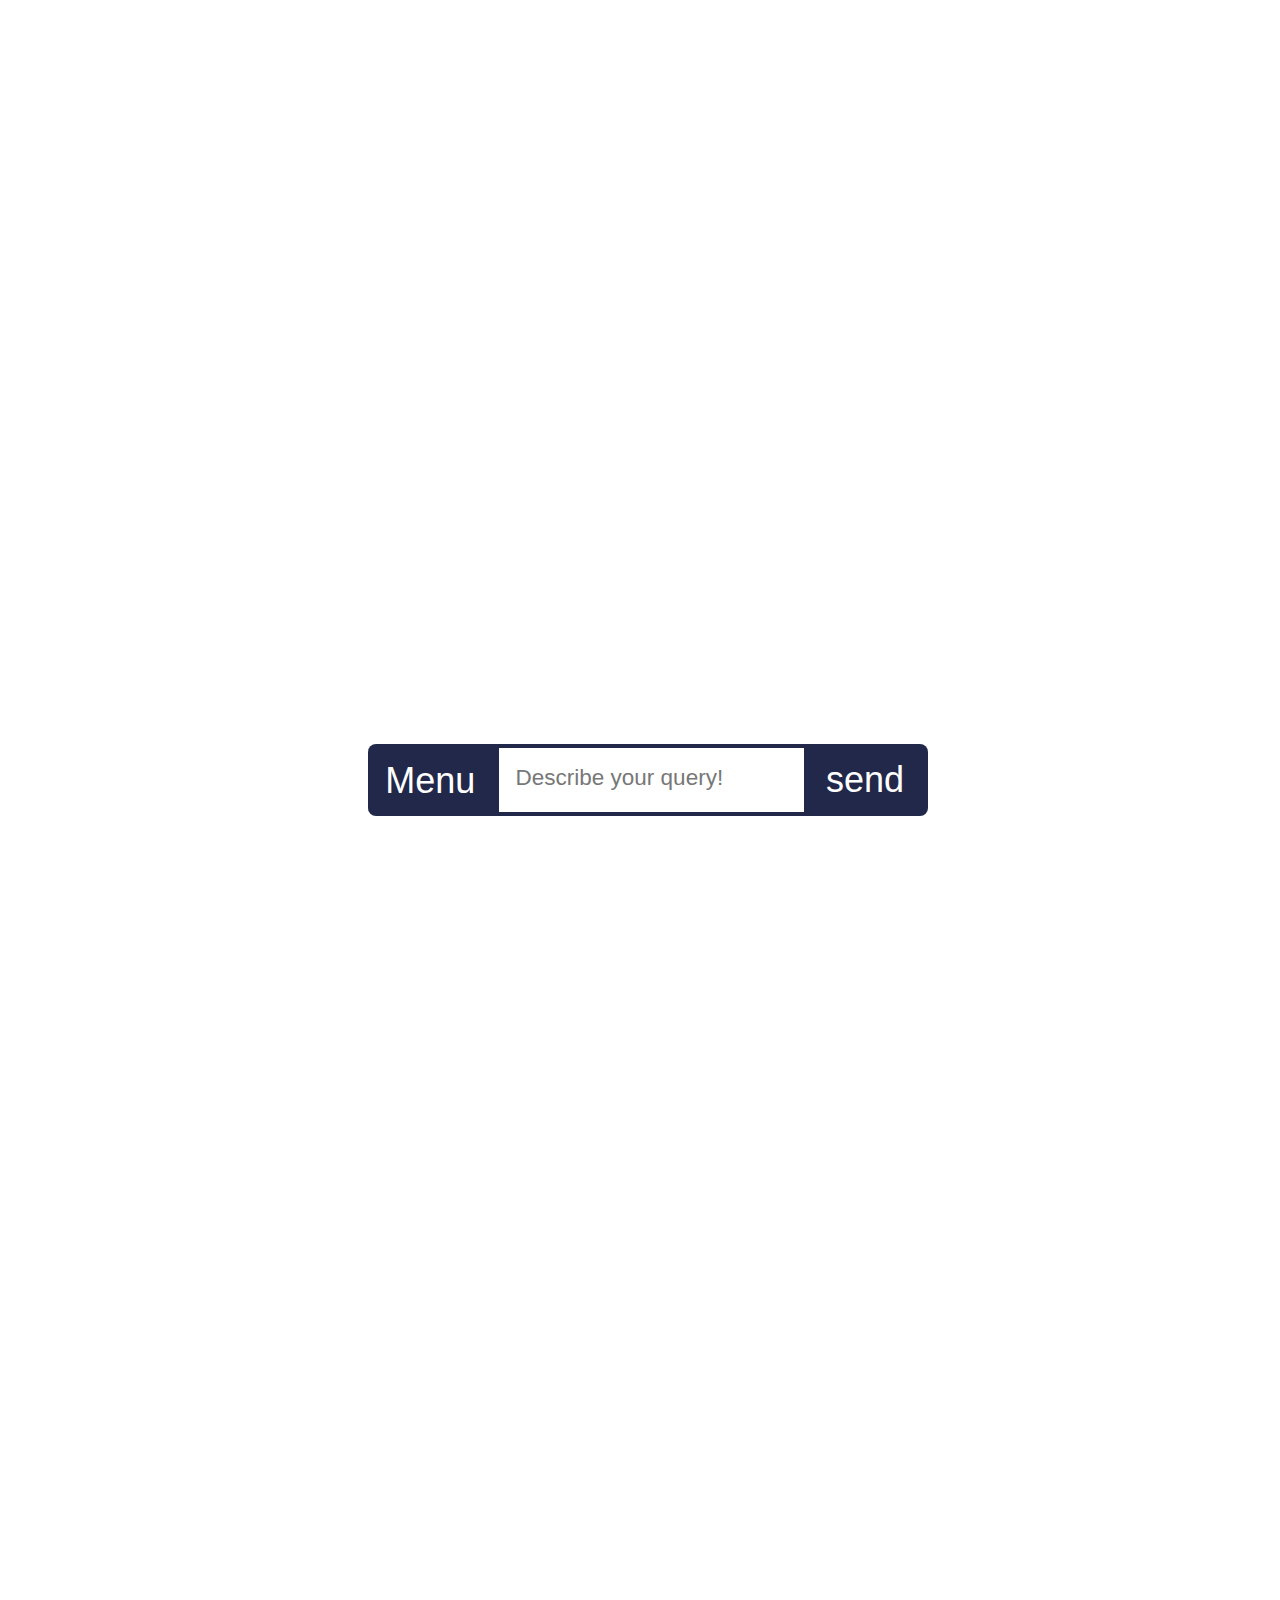
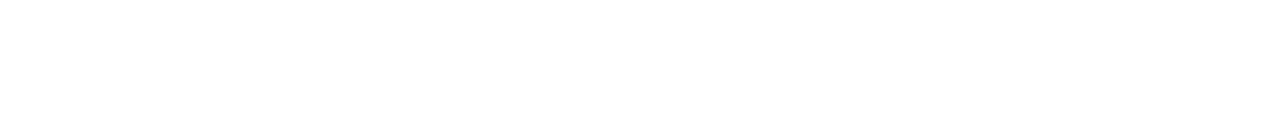
<file: Extra/chatbot.html>
<!DOCTYPE html>
<html lang="en">

<head>
    <meta charset="UTF-8">
    <meta http-equiv="X-UA-Compatible" content="IE=edge">
    <meta name="viewport" content="width=device-width, initial-scale=1.0">
    <link rel="shortcut icon" href="Favicon Icon/Icon.jpg" type="image/x-icon">
    <title>Document</title>
    <!-- <link rel="stylesheet" href="style.css"> -->
    <style>
        /* https://meyerweb.com/eric/tools/css/reset/
v2.0 | 20110126
License: none (public domain)
*/
        @import url("https://fonts.googleapis.com/css?family=Montserrat|Roboto");

        /* html,
body,
div,
span,
applet,
object,
iframe,
h1,
h2,
h3,
h4,
h5,
h6,
p,
blockquote,
pre,
a,
abbr,
acronym,
address,
big,
cite,
code,
del,
dfn,
em,
img,
ins,
kbd,
q,
s,
samp,
small,
strike,
strong,
sub,
sup,
tt,
var,
b,
u,
i,
center,
dl,
dt,
dd,
ol,
ul,
li,
fieldset,
form,
label,
legend,
table,
caption,
tbody,
tfoot,
thead,
tr,
th,
td,
article,
aside,
canvas,
details,
embed,
figure,
figcaption,
footer,
header,
hgroup,
menu,
nav,
output,
ruby,
section,
summary,
time,
mark,
audio,
video {
    margin: 0;
    padding: 0;
    border: 0;
    font-size: 100%;
    font: inherit;
    vertical-align: baseline;
}

/* HTML5 display-role reset for older browsers */
        /*  article,
aside,
details,
figcaption,
figure,
footer,
header,
hgroup,
menu,
nav,
section {
    display: block;
} */
        * {
            scroll-behavior: smooth;
        }

        body {
            line-height: 1;
        }

        ol,
        ul {
            list-style: none;
        }

        blockquote,
        q {
            quotes: none;
        }

        blockquote:before,
        blockquote:after,
        q:before,
        q:after {
            content: "";
            content: none;
        }

        table {
            border-collapse: collapse;
            border-spacing: 0;
        }

        *,
        *:before,
        *:after {
            box-sizing: border-box;
        }

        body {
            overflow-x: hidden;
            font-family: "Roboto", sans-serif;
            font-weight: 400;
            font-size: 16px;
            font-size: 1em;
            -moz-osx-font-smoothing: grayscale;
            -webkit-font-smoothing: antialiased;
            line-height: 1.45;
            /* background-color: #363636; */
            background-color: #fff;
            /* overflow: hidden; */
        }

        .block--background {
            /* background-color: #363636; */
            background-color: #fff;
            width: 100vw;
            height: 100vh;
        }

        .chatbot__overview {
            /* background-color: #363636; */
            background-color: #fff;
            display: flex;
            flex-flow: row nowrap;
            align-content: space-between;
            min-height: 80vh;
            max-height: 80vh;
            margin: 0 auto;
            /* padding: 1em; */
            padding-bottom: 0;
        }

        .chatlist {
            font-family: inherit;
            font-size: 1em;
            display: flex;
            flex-flow: column nowrap;
            align-items: flex-end;
            overflow-x: hidden;
            width: 100%;
            max-width: 35em;
            max-height: 75vh;
            margin: 0 auto;
        }

        .chatlist .userInput,
        .chatlist .bot__output {
            padding: 1vh;
            margin: 1vh;
            font-size: 2.5vh;
            max-width: 100%;
            background-color: #fff;
            border-radius: 5px;
            border-bottom: 1px solid #777;
        }

        .chatlist .userInput {
            text-transform: lowercase;
            box-shadow: 1px 1px 2px #666;
            border-top: 0.8vh solid #22284a;
            opacity: 0;
            animation-name: animateBubble;
            animation-duration: 400ms;
            animation-iteration-count: 1;
            animation-play-state: running;
            animation-fill-mode: forwards;
        }

        .chatlist .bot__output {
            align-self: flex-start;
            box-shadow: -1px 1px 2px #666;
            border-top: 0.8vh solid #d72b32;
            will-change: auto;
            padding: 3vh;
            font-size: 2.5vh;
            height: auto;
            opacity: 0;
            animation-name: animateBubble;
            animation-duration: 400ms;
            animation-iteration-count: 1;
            animation-play-state: paused;
            animation-fill-mode: forwards;
        }

        .chatlist .bot__output:last-child {
            display: none;
        }

        .chatlist .bot__command {
            color: #f5f5f5;
            color: #22284a;
            font-weight: 600;
            padding: 0.1em;
        }

        .chatlist .bot__output:nth-child(1) {
            animation-delay: 600ms;
            animation-play-state: running;
        }

        .chatlist .bot__output:nth-child(2) {
            animation-delay: 1200ms;
            animation-play-state: running;
        }

        .chatlist .bot__output:nth-child(3) {
            animation-delay: 1800ms;
            animation-play-state: running;
        }

        .chatlist .bot__output:nth-child(4) {
            animation-delay: 2400ms;
            animation-play-state: running;
        }

        .chatlist .button-container:first-child {
            animation-delay: 3000ms;
            animation-play-state: runningf;
        }

        .chatlist .bot__output--standard:last-child {
            display: block;
        }

        .chatlist .bot__output--failed {
            display: block !important;
        }

        .chatlist .bot__output--second-sentence {
            display: block;
        }

        .chatlist .bot__outputImage {
            max-width: 16em;
            height: 12em;
        }

        @keyframes animateBubble {
            0% {
                transform: translateY(-20%);
                opacity: 0;
            }

            100% {
                transform: translateY(0);
                opacity: 1;
            }
        }

        #chatform {
            display: flex;
            justify-content: center;
            width: 80%;
            max-width: 35em;
            margin: 0 auto;
            padding-top: 1em;
            font-size: 1em;
            font-family: Helvetica;
        }

        @media screen and (max-width: 29em) {
            #chatform {
                width: 90%;
            }
        }

        .chatbox-area {
            margin: 0 auto;
            position: relative;
            bottom: 0;
            height: auto;
            width: 100%;
        }

        textarea[name="chatbox"] {
            resize: none;
            border: 0.5vh solid #22284a;
            border-right: 0;
            /* width: 70vh; */
            width: 100%;
            background-color: transparent;
            color: #777;
            height: 8vh;
            margin: 0;
            padding: 0.75em;
            /* border-radius: 8px 0px 0px 8px; */
            font-family: inherit;
            font-size: 2.5vh;
        }

        textarea[name="chatbox"]:focus {
            outline: none;
            border: 2px solid #22284a;
        }

        ::-webkit-input-placeholder {
            color: #777;
        }

        :-moz-placeholder {
            color: #777;
            opacity: 1;
        }

        ::-moz-placeholder {
            color: #777;
            opacity: 1;
        }

        input[type="submit"] {
            -webkit-appearance: none;
            appearance: none;
            border: 0;
            width: 25vh;
            height: 8vh;
            margin: 0;
            background-color: #22284a;
            color: #fff;
            border: 2px solid #22284a;
            border-left: 0;
            border-radius: 0 8px 8px 0;
            font-family: inherit;
            font-size: 4vh;
            transition: 200ms all ease-in;
        }

        input[type="submit"]:hover {
            background-color: #22284a;
            border-color: #22284a;
            color: #fff;
        }

        .input__nested-list {
            list-style: disc;
            list-style-position: inside;
            padding: 0.5em;
        }

        .input__nested-list:first-child {
            padding-top: 1em;
        }

        .input__nested-link {
            color: #22284a;
            text-decoration: none;
            border-bottom: 1px solid #22284a;
        }

        ::-webkit-scrollbar {
            width: 1vh;
            /* for vertical scrollbars */
            height: 1vh;
            /* for horizontal scrollbars */
        }

        ::-webkit-scrollbar-track {
            background: rgba(0, 0, 0, 0.1);
        }

        ::-webkit-scrollbar-thumb {
            background: rgba(0, 0, 0, 0.3);
        }

        .chatlist .button-container {
            color: black;
            text-align: center;
        }

        .chatlist .button-container button {
            border-radius: 3vh;
            margin-top: 1vh;
            /* display: flex; */
            /* justify-content: center; */
            /* align-items: center; */
            flex-wrap: nowrap;
            align-self: flex-start;
            padding: 3vh;
            font-size: 2.5vh;
            top: 0;
            bottom: 0;
            opacity: 1;
            animation-name: transition;
            animation-duration: 400ms;
            animation-iteration-count: 1;
            animation-play-state: paused;
            animation-fill-mode: forwards;
            cursor: pointer;
            transition: 0.5s linear;
        }

        .chatlist .button-container button:hover {
            background-color: darkgray;
        }

        .chatbox-area .Navigate__Menu {
            -webkit-appearance: none;
            appearance: none;
            border: 0;
            width: 25vh;
            height: 8vh;
            margin: 0;
            padding: 1vh;
            background-color: #22284a;
            color: #fff;
            border: 2px solid #22284a;
            border-left: 0;
            border-radius: 8px 0 0 8px;
            font-family: inherit;
            font-size: 4vh;
            transition: 200ms all ease-in;
            text-decoration: none;
            text-align: center;
            justify-content: center;
        }

        .Navigate__Menu:hover {
            background-color: #22284a;
            border-color: #22284a;
            color: #fff;
        }

        .InternalLink {
            text-decoration: none;
            height: 10vh;
            width: 10vh;
            background-color: #eee;
            padding: 0.5vh;
        }

        .bot__output .syllabus {
            padding: 2vh;
            width: 17vh;
            border-radius: 3vh;
            border: none;
            cursor: pointer;
            transition: 200ms all ease-in;
        }

        .bot__output .syllabus:hover {
            background-color: #22284a;
            border-color: #22284a;
            color: #fff;
        }

        /* a{
    text-decoration: none;
}
a:active{
  text-decoration: none;
  color: initial;
}
a:visited{
  
} */
        .List_Style {
            list-style: circle;
        }
    </style>
</head>

<body>
    <main class="page__main">
        <div class="block--background">
            <div class="chatbot__overview">
                <ul class="chatlist">
                    <li class="bot__output bot__output--standard">Hey, I'm GTU Bot, Vidhya!</li>
                    <li class="bot__output bot__output--standard">I will guide you 😊</li>
                    <li class="bot__output bot__output--standard">Select the choice which you want to know! in under GTU
                    </li>
                    <li class="bot__output bot__output--standard">
                        <span class="bot__output--second-sentence">You can ask me a bunch of things!</span>
                        <ul>
                            <li class="input__nested-list">Something<span class="bot__command">about us</span>
                            </li>
                            <li class="input__nested-list">GTU's' <span class="bot__command">Admission process</span>
                            </li>
                            <li class="input__nested-list">Maybe I could <span class="bot__command">help</span> (for
                                more instructions)</li>
                            <li class="input__nested-list">Type <span class="bot__command">commands</span> for a list of
                                every command</li>

                        </ul>
                        Type the choice which you want to know! in under GTU
                    </li>
                    <div class="button-container" id="button">
                        <br><br><br>
                        <h3>Menu</h3>
                        <button class="select-button" onclick="About()">About us</button>
                        <button class="select-button" onclick="ExamForm()">Exam Form</button>
                        <button class="select-button" onclick="ExamTimeTable()">Exam Time table</button>
                        <button class="select-button" onclick="HallTicket()">Hall Ticket</button>
                        <button class="select-button" onclick="Result()">Results</button>
                        <button class="select-button" onclick="Admission()">Admission</button>
                        <button class="select-button" onclick="Syllabus()">Syllabus</button>
                        <button class="select-button" onclick="CircularRedirect()">Circulars</button>
                        <button class="select-button" onclick="CheckPayment()">Check Payment Status</button>
                        <button class="select-button" onclick="More()">More</button>
                        <button class="select-button" onclick="Feedback()">Feedback</button>
                        <button class="select-button" onclick="Scholarship()">Scholarship</button>
                        <button class="select-button" onclick="MarkSystem()">Marking Scheme</button>
                        <button class="select-button" onclick="QuickLink()">Quick Links</button>
                    </div>
                </ul>

            </div>
            <div class="chatbox-area">
                <form action="" id="chatform">
                    <a href="#button" class="Navigate__Menu">Menu</a>
                    <textarea placeholder="Describe your query!" class="chatbox" id="chatbox" name="chatbox"
                        resize: "none" minlength="2"></textarea>

                    <input class="submit-button" type="submit" value="send">
                    <br><br>



                </form>

            </div>
            <div class="block--background"></div>


    </main>
    <!-- <script src="script.js" defer></script> -->
    <script>
        let sendForm = document.querySelector('#chatform'),
            textInput = document.querySelector('.chatbox'),
            chatList = document.querySelector('.chatlist'),
            userBubble = document.querySelectorAll('.userInput'),
            botBubble = document.querySelectorAll('.bot__output'),
            animateBotBubble = document.querySelectorAll('.bot__input--animation'),
            overview = document.querySelector('.chatbot__overview'),
            hasCorrectInput,
            imgLoader = false,
            animationCounter = 1,
            animationBubbleDelay = 600,
            input,
            previousInput,
            isReaction = false,
            unkwnCommReaction = "I didn't quite get that.",
            chatbotButton = document.querySelector(".submit-button")

        sendForm.onkeydown = function (e) {
            if (e.keyCode == 13) {
                e.preventDefault();

                //No mix ups with upper and lowercases
                let input = textInput.value.toLowerCase();

                //Empty textarea fix
                if (input.length > 0) {
                    createBubble(input)
                }
            }
        };

        sendForm.addEventListener('submit', function (e) {
            //so form doesnt submit page (no page refresh)
            e.preventDefault();

            //No mix ups with upper and lowercases
            let input = textInput.value.toLowerCase();

            //Empty textarea fix
            if (input.length > 0) {
                createBubble(input)
            }
        }) //end of eventlistener

        let createBubble = function (input) {
            //create input bubble
            let chatBubble = document.createElement('li');
            chatBubble.classList.add('userInput');

            //adds input of textarea to chatbubble list item
            chatBubble.innerHTML = input;

            //adds chatBubble to chatlist
            chatList.appendChild(chatBubble)

            checkInput(input);
        }

        let checkInput = function (input) {
            hasCorrectInput = false;
            isReaction = false;
            //Checks all text values in possibleInput
            for (let textVal in possibleInput) {
                //If user reacts with "yes" and the previous input was in textVal
                if (input == "yes" || input.indexOf("yes") >= 0) {
                    if (previousInput == textVal) {
                        console.log("sausigheid");

                        isReaction = true;
                        hasCorrectInput = true;
                        botResponse(textVal);
                    }
                }
                if (input == "no" && previousInput == textVal) {
                    unkwnCommReaction = "For a list of commands type: Commands";
                    unknownCommand("I'm sorry to hear that :(")
                    unknownCommand(unkwnCommReaction);
                    hasCorrectInput = true;
                }
                //Is a word of the input also in possibleInput object?
                if (input == textVal || input.indexOf(textVal) >= 0 && isReaction == false) {
                    console.log("succes");
                    hasCorrectInput = true;
                    botResponse(textVal);
                }
            }
            //When input is not in possibleInput
            if (hasCorrectInput == false) {
                console.log("failed");
                unknownCommand(unkwnCommReaction);
                hasCorrectInput = true;
            }
        }

        // debugger;

        function botResponse(textVal) {
            //sets previous input to that what was called
            // previousInput = input;

            //create response bubble
            let userBubble = document.createElement('li');
            userBubble.classList.add('bot__output');

            if (isReaction == true) {
                if (typeof reactionInput[textVal] === "function") {
                    //adds input of textarea to chatbubble list item
                    userBubble.innerHTML = reactionInput[textVal]();
                } else {
                    userBubble.innerHTML = reactionInput[textVal];
                }
            }

            if (isReaction == false) {
                //Is the command a function?
                if (typeof possibleInput[textVal] === "function") {
                    // console.log(possibleInput[textVal] +" is a function");
                    //adds input of textarea to chatbubble list item
                    userBubble.innerHTML = possibleInput[textVal]();
                } else {
                    userBubble.innerHTML = possibleInput[textVal];
                }
            }
            //add list item to chatlist
            chatList.appendChild(userBubble) //adds chatBubble to chatlist

            // reset text area input
            textInput.value = "";
        }

        function unknownCommand(unkwnCommReaction) {
            // animationCounter = 1;

            //create response bubble
            let failedResponse = document.createElement('li');

            failedResponse.classList.add('bot__output');
            failedResponse.classList.add('bot__output--failed');

            //Add text to failedResponse
            failedResponse.innerHTML = unkwnCommReaction; //adds input of textarea to chatbubble list item

            //add list item to chatlist
            chatList.appendChild(failedResponse) //adds chatBubble to chatlist

            animateBotOutput();

            // reset text area input
            textInput.value = "";

            //Sets chatlist scroll to bottom
            chatList.scrollTop = chatList.scrollHeight;

            animationCounter = 1;
        }

        function responseText(e) {

            let response = document.createElement('li');

            response.classList.add('bot__output');

            //Adds whatever is given to responseText() to response bubble
            response.innerHTML = e;

            chatList.appendChild(response);

            animateBotOutput();

            console.log(response.clientHeight);

            //Sets chatlist scroll to bottom
            setTimeout(function () {
                chatList.scrollTop = chatList.scrollHeight;
                console.log(response.clientHeight);
            }, 0)
        }

        function responseImg(e) {
            let image = new Image();

            image.classList.add('bot__output');
            //Custom class for styling
            image.classList.add('bot__outputImage');
            //Gets the image
            image.src = "/images/" + e;
            chatList.appendChild(image);

            animateBotOutput()
            if (image.completed) {
                chatList.scrollTop = chatList.scrollTop + image.scrollHeight;
            }
            else {
                image.addEventListener('load', function () {
                    chatList.scrollTop = chatList.scrollTop + image.scrollHeight;
                })
            }
        }

        //change to SCSS loop
        function animateBotOutput() {
            chatList.lastElementChild.style.animationDelay = (animationCounter * animationBubbleDelay) + "ms";
            animationCounter++;
            chatList.lastElementChild.style.animationPlayState = "running";
        }

        function commandReset(e) {
            animationCounter = 1;
            previousInput = Object.keys(possibleInput)[e];
        }

        // help
        let possibleInput = {
            // "hlep" : this.help(),

            "help": function () {
                responseText("You can type a command in the chatbox")
                responseText("Something like &quot;GTU Result&rsquo; Syllabus&quot;")
                responseText("Did you find a bug or problem?<a href='' target='_blank'> Feedback us!</a>")
                commandReset(0);
                return
            },
            "exam time table": function () {
                responseText("Select link <br><a href='https://timetable.gtu.ac.in/' target='_blank'>Time Table</a>");

                commandReset(1);
                return
            },

            "exam fee": function () {
                responseText("Time Table")
                commandReset(2);
                return
            },

            "syllabus": function () {
                responseText("Type your Stream (Ex. 03 Diploma) <br><button class='syllabus' onclick='diplomaSelect()'>03 Diploma</button><button class='syllabus'>01 Bachelor</button><button class='syllabus'>07 Master</button>")
                commandReset(3);
                return
            },
            "03 diploma": function () {
                responseText("Type Branch (Ex. it 0316,ce 0307,civil 0306,ee 0309)<br><button class='syllabus' onclick='IT0316()'>Information Technology </button><button class='syllabus' onclick='CE0307()'>Computer Engineering</button><button class='syllabus' onclick='ME0319()'>Mechanical Engineering</button><br><button class='syllabus' onclick='CIVIL0306()'>Civil Engineering</button><button class='syllabus' onclick='EE0309()'>Electrical Engineering</button>")
                commandReset(4);
                return
            },
            "check payment": function () {
                responseText("Currently under development");
                commandReset(5);
                return
            },
            "commands": function () {
                responseText("This is a list of commands Vidhya knows:")
                responseText("About us, Exam Forms, Exam Time Table, Hall Ticket, Results, Admission, Syllabus,Circulars,More,Check Payment Status");
                commandReset(6);
                return
            },
            "about us": function () {
                responseText("What you want to know? Type it!<br>  <a href='https://www.old22.gtu.ac.in/page.aspx?p=AboutUs' class='InternalLink' target='_blank'>GTU</a> <br> <a href='AboutUs.html' class='InternalLink' target='_blank'>GTU bot</a>")
                commandReset(7);
                return
            },


            "it 0316": function () {
                responseText("Type your semister (Ex first 0316)<br> <button class='syllabus' onclick='its1()'>First</button><button class='syllabus' onclick='its2()'>Second</button><br><button class='syllabus' onclick='its3()'>Third</button><button class='syllabus' onclick='its4()'>Fourth</button><br><button class='syllabus' onclick='its5()'>Fifth</button><button class='syllabus' onclick='its6()'>Sixth</button>")
                commandReset(8);
                return
            },
            "first 0316": function () {
                //    responseText("Sem 1 <a href='https://i.postimg.cc/DyJFVPJz/IT-1-DIPLOMA.png' target='_blank'>Syllabus</a>");
                responseText("Sem 1 IT <a href='https://drive.google.com/file/d/1-FBhX79_TYthcx9DimrAWLGGcCBYjs2V/view?usp=sharing' target='_blank'>Syllabus</a>");
                commandReset(9);
                return
            },
            "second 0316": function () {
                // responseText("Sem 2 <a href='https://i.postimg.cc/xdTnZDLw/IT-2-DIPLOMA.png' target='_blank'>Syllabus</a>");
                responseText("Sem 2 IT <a href='https://drive.google.com/file/d/1Q_kkQwWMry-ef4Lguectf7iWl_-oCFY8/view?usp=sharing' target='_blank'>Syllabus</a>");
                commandReset(10);
                return
            },
            "third 0316": function () {
                responseText("Sem 3 IT <a href='https://drive.google.com/file/d/1Jq7xX4azJVsrc6cZ0LDs44EgJS6gzkgO/view?usp=sharing' target='_blank'>Syllabus</a>");
                commandReset(11);
                return
            },
            "fourth 0316": function () {
                responseText("Sem 4 IT <a href='https://drive.google.com/file/d/1lm-oNpESZan7Z78OsQWqPi1iX1zXQS2T/view?usp=sharing' target='_blank'>Syllabus</a>");
                commandReset(12);
                return
            },
            "fifth 0316": function () {
                responseText("Sem 5 IT <a href='https://drive.google.com/file/d/1yVY_5uyu8cmeM13R41vEF036rTto4-II/view?usp=sharing' target='_blank'>Syllabus</a>");
            },
            "sixth 0316": function () {
                responseText("Sem 6 IT <a href='https://drive.google.com/file/d/1hDiS8gPKjB8-fNgeiUESZDI1jWd9_hkM/view?usp=sharing' target='_blank'>Syllabus</a>");
            },

            "ce 0307": function () {
                responseText("Type your semister <br> <button class='syllabus'>0306 first</button><button class='syllabus'>0306 Second</button><br><button class='syllabus'>0306 Third</button><button class='syllabus'>0306 Fourth</button><br><button class='syllabus'>0306 Fifth</button><button class='syllabus'>0306 Sixth</button>")
                // commandReset(9);
                return
            },
            "first 0307": function () {
                responseText("Sem 1 CE <a href='https://drive.google.com/file/d/1thoK83lypMp5WpxoGA9qBFdvKjzfI5yf/view?usp=sharing' target='_blank'>Syllabus</a>");

            },
            "second 0307": function () {
                responseText("Sem 2 CE <a href='https://drive.google.com/file/d/1EN6sCwUZO8_yaIfZ7bx__Y8le6LAkv4p/view?usp=sharing' target='_blank'>Syllabus</a>");

            },
            "third 0307": function () {
                responseText("Sem 3 CE <a href='https://drive.google.com/file/d/1UaMZSAuIU-VhwrTQyaVCVqdkjPWLaA2w/view?usp=sharing' target='_blank'>Syllabus</a>");

            },
            "fourth 0307": function () {
                responseText("Sem 4 CE <a href='https://drive.google.com/file/d/14LVlZXtDTjcMGjaYwANcj6UxnrBUHuSN/view?usp=sharing' target='_blank'>Syllabus</a>");

            },
            "fifth 0307": function () {
                responseText("Sem 5 CE <a href='https://drive.google.com/file/d/1LoUS7IDh-_JpDs99410l6qm6X8yiPdeu/view?usp=sharing' target='_blank'>Syllabus</a>");

            },
            "sixth 0307": function () {
                responseText("Sem 6 CE <a href='https://drive.google.com/file/d/1WwmkYgyCoJ5K8byLTLuUYu52ZhD4m26v/view?usp=sharing' target='_blank'>Syllabus</a>");

            },


            "civil 0306": function () {
                responseText("Type your semister <br> <button class='syllabus'>0307 First</button><button class='syllabus'>0307 Second</button><br><button class='syllabus'>0307 Third</button><button class='syllabus'>0307 Fourth</button><br><button class='syllabus'>0307 Fifth</button><button class='syllabus'>0307 Sixth</button>")
                // commandReset(10);
                return
            },
            "first 0306": function () {
                responseText("Sem 1 civil <a href='https://drive.google.com/file/d/17-D_haO2_1efqar0i3okBz2HVsIuJzIP/view?usp=sharing' target='_blank'>Syllabus</a>");

            },
            "second 0306": function () {
                responseText("Sem 2 civil <a href='https://drive.google.com/file/d/1FrMxJwN6tmIshJUhMEAOMN8YUHBgF56K/view?usp=sharing' target='_blank'>Syllabus</a>");

            },
            "third 0306": function () {
                responseText("Sem 3 civil <a href='https://drive.google.com/file/d/1dSCuZp49LAuruxhDwT9lUhtZpmXbbLqg/view?usp=sharing' target='_blank'>Syllabus</a>");

            },
            "fourth 0306": function () {
                responseText("Sem 4 civil <a href='https://drive.google.com/file/d/14FxdoREd-fDr05OxG5qPtl2UOYbU5K2N/view?usp=sharing' target='_blank'>Syllabus</a>");

            },
            "fifth 0306": function () {
                responseText("Sem 5 civil <a href='https://drive.google.com/file/d/1E9rdUm5PXdOjM2HNvEuighJdRUQNDjNd/view?usp=sharing' target='_blank'>Syllabus</a>");

            },
            "sixth 0306": function () {
                responseText("Sem 6 civil <a href='https://drive.google.com/file/d/1Jxts37BU8HgWq5zktP34Z3MTb0Zgxe9m/view?usp=sharing' target='_blank'>Syllabus</a>");

            },



            "me 0319": function () {
                responseText("Type your semister <br> <button class='syllabus'>0319 First</button><button class='syllabus'>0319 Second</button><br><button class='syllabus'>0319 Third</button><button class='syllabus'>0319 Fourth</button><br><button class='syllabus'>0319 Fifth</button><button class='syllabus'>0319 Sixth</button>")
                // commandReset(11);
                return
            },
            "first 0319": function () {
                responseText("Sem 1 me <a href='https://drive.google.com/file/d/1id7c-LFdt1IaahQR0pPSRTPyVk6rJzea/view?usp=sharing' target='_blank'>Syllabus</a>");

            },
            "second 0319": function () {
                responseText("Sem 2 me <a href='https://drive.google.com/file/d/1o4CI9Bwnmkn8h6x4RFwCM2OCrMflaFax/view?usp=sharing' target='_blank'>Syllabus</a>");

            },
            "third 0319": function () {
                responseText("Sem 3 me <a href='https://drive.google.com/file/d/19GFGc0KYEk-7CeYzH0uNLBVCcgcpu7mb/view?usp=sharing' target='_blank'>Syllabus</a>");

            },
            "fourth 0319": function () {
                responseText("Sem 4 me <a href='https://drive.google.com/file/d/1FnxoEL34VdSb-42UxWg5TU1WZ-U1l3Ay/view?usp=sharing' target='_blank'>Syllabus</a>");

            },
            "fifth 0319": function () {
                responseText("Sem 5 me. <a href='https://drive.google.com/file/d/1V8DLRKISpMHWdip_Q07Ln1Nj0AdV1eLU/view?usp=sharing' target='_blank'>Syllabus</a>");

            },
            "sixth 0319": function () {
                responseText("Sem 6 me <a href='https://drive.google.com/file/d/1oZD2ax-MSHy0_CfNanNzKUIEKYTz5-Va/view?usp=sharing' target='_blank'>Syllabus</a>");

            },


            "ee 0309": function () {
                responseText("Type your semister <br> <button class='syllabus'>0309 First</button><button class='syllabus'>0309 Second</button><br><button class='syllabus'>0309 Third</button><button class='syllabus'>0309 Fourth</button><br><button class='syllabus'>0309 Fifth</button><button class='syllabus'>0309 Sixth</button>")
                // commandReset(12);
                return
            },


            "results": function () {
                responseText("What you want to know? Type it <br> <a href='https://www.gturesults.in/' target='_blank'>GTU Result Portal</a> <br><button class='syllabus'>My result</button>")
                commandReset(13);
                return
            },
            "my result": function () {
                responseText("Which semester reult , you want to see?<br><button class='syllabus'>1</button><button class='syllabus'>2</button><button class='syllabus'>3</button><br><button class='syllabus'>4</button><button class='syllabus'>5</button><button class='syllabus'>6</button>")
                commandReset(14);
                return
            },
            "exam form": function () {
                responseText("Select your link <br><a href='https://timetable.gtu.ac.in/' target='_blank'>Exam form</a>")
                commandReset(15);
                return
            },
            "hall ticket": function () {
                responseText("Select your hall ticket type <br> <a href='https://www.ccc.gtu.ac.in/DownloadHallTicket.aspx' target='_blank'>Hall ticket of GTU CCC</a><br><a href='https://student.gtu.ac.in/Login.aspx' target='_blank'>Download Hall ticket</a><br><b>Steps to download Hall ticket</b> <ul class='List_Style'><li>Visit the Gujarat Technological University Official website www.gtu.ac.in</li><li>GTU's Home page will appear on the screen.</li><li>On the home page click on Students Zone.</li><li>Under this section, you will find the students corners.</li><li>Click on it and select your year.</li><li>Find the Hall ticket link and click on it.</li><li>Enter your application number and submit.</li><li>Your Exam Hall Ticket will appear on the screen.</li><li>Download your hall ticket and take a hard copy of it.</li></ul>")
            },
            "more": function () {
                responseText("For more informaton visit <br> <a href='https://www.instagram.com/gtumedia/?hl=en' target='_blank'>Instagram</a><br><a href='https://www.facebook.com/gtuoffice/' target='_blank'>Facebook</a><br><a href='https://twitter.com/gtugujarat?lang=en' target='_blank'>Twitter</a>")
            },
            "circular": function () {
                responseText("<a href='https://www.gtu.ac.in/Circular.aspx' target='_blank'>GTU Circular</a>")
            },
            "admission": function () {
                responseText("<p>Admissions to the first year of the Professional Diploma Courses shall be given as under:<br><br>(a) All the Government Seats shall be filled in on the basis of merit list prepared by the Admission Committee, for admissions to the First Year of the Professional<br>Diploma Courses.<br><br>(b) All the Management Seats shall be filled in by the management of the respective Professional Educational lleges or Institutions, on the basis of inter-se merit list of the candidates whose names appear in the merit list prepared by the respective college or institution. <br>Procedure<ol listtype='1'><li>1) Registration</li><li>2) Document Verification</li><li>3) Publication of Merit List</li><li>4) Choice Filling</li><li>5) Seat Allotment</li></ol></p><a href='https://gsms.gtu.ac.in/admission/' target='_blank'> GTU Admission Process</a> ")
            },
            "feedback": function () {
                responseText("Feedback available for<br><a href='https://gsms.gtu.ac.in/student-feedback/' target='_blank'>GTU</a> <br><a href='rating.html' target='_blank'>GTU Bot</a>")
            },
            "scholarship": function () {
                responseText("Select link <br><a href='https://drive.google.com/file/d/1FU8rp74u2Jm-vX588KWR5Cg8FNRWJfES/view?usp=sharing' target='_blank'>Scholarship</a>")
            },
            "marking scheme": function () {
                responseText("Marking Schemes in GTU <br><a href='https://drive.google.com/file/d/1HqqP1IGfq_QHfIva0KDvaV4qtDEFM7rY/view?usp=sharing' target='_blank'>GTU Result</a><br><a href='https://drive.google.com/file/d/1q2s7NUrSx4jW6LZ-4u5x2V2M7QOTm_z_/view?usp=sharing' target='_blank'>Guess Mark System</a>")
            },
            "quick links": function () {
                responseText("Quick Links <br><a href='https://www.gtu.ac.in/' target='_blank'>Gujarat Technologcal University (GTU)</a><br><a href='http://www.jacpcldce.ac.in/' target='_blank'>Admission Committee for Professional Courses (ACPC)</a><br><a href='http://www.frcgujarat.org/' target='_blank'>Fee Regulatory Committee(Gujarat)FRC</a><br><a href='https://www.aicte-india.org/' target='_blank'>All India Council for Technical Education (AICTE)</a><br><a href='https://www.ugc.ac.in/' target='_blank'>University Grants Commission (UGC)</a>")
            },
            "/menu": function () {
                responseText("<a href='#button'>Go to menu</a>")
            }
        }


        let reactionInput = {
            "best work": function () {
                //Redirects you to a different page after 3 secs
                responseText("GTU have never done any best work :-) ");
                responseText("...")
                animationCounter = 1;
                return
            },
            // "Exam Time Table": function () {
            //     responseText("Time table");
            //     return
            // }


        }
        const About = () => {

            document.getElementById('chatbox').value = 'about us';

        }
        const ExamForm = () => {
            // textInput.textContent = "exam fees"
            document.getElementById('chatbox').value = 'exam form';

        }
        const ExamTimeTable = () => {
            // textInput.textContent = "exam time table"
            document.getElementById('chatbox').value = 'exam time table';
        }
        const HallTicket = () => {
            document.getElementById('chatbox').value = 'hall ticket';
        }
        const Result = () => {
            // let link = "https://www.gturesults.in/";
            // textInput.textContent = "results"
            document.getElementById('chatbox').value = 'results';
        }
        const Admission = () => {
            // let link = "https://gsms.gtu.ac.in/admission/";
            // window.open(link);
            document.getElementById('chatbox').value = 'admission';
        }

        const Syllabus = () => {
            // textInput.textContent = "syllabus"
            document.getElementById('chatbox').value = 'syllabus';
        }

        const CircularRedirect = () => {
            // let link = "https://www.gtu.ac.in/Circular.aspx";
            // let win = window.open(link)
            document.getElementById('chatbox').value = 'circular';
        }
        const CheckPayment = () => {
            document.getElementById('chatbox').value = 'check payment';
        }
        const More = () => {
            document.getElementById('chatbox').value = 'more';
        }
        const Feedback = () => {
            // let link = "rating.html"
            document.getElementById('chatbox').value = 'feedback';
            // window.open(link)
        }

        const Scholarship = () => {
            // let link = "https://drive.google.com/file/d/1FU8rp74u2Jm-vX588KWR5Cg8FNRWJfES/view?usp=sharing"
            document.getElementById('chatbox').value = 'scholarship';
            // window.open(link)
        }
        const MarkSystem = () => {
            document.getElementById('chatbox').value = 'marking scheme';
        }
        const QuickLink = () => {
            document.getElementById('chatbox').value = 'quick links';
        }




        const diplomaSelect = () => {
            // textInput.textContent = "Dipoma";
            document.getElementById('chatbox').value = '03 diploma';
        }

        const IT0316 = () => {
            document.getElementById('chatbox').value = 'it 0316';
        }
        const its1 = () => {
            document.getElementById('chatbox').value = 'first 0316';
        }
        const its2 = () => {
            document.getElementById('chatbox').value = 'second 0316';
        }
        const its3 = () => {
            document.getElementById('chatbox').value = 'third 0316';
        }
        const its4 = () => {
            document.getElementById('chatbox').value = 'fourth 0316';
        }
        const its5 = () => {
            document.getElementById('chatbox').value = 'fifth 0316';
        }
        const its6 = () => {
            document.getElementById('chatbox').value = 'sixth 0316';
        }




        const CE0307 = () => {
            document.getElementById('chatbox').value = 'ce 0307';
        }
        const ME0319 = () => {
            document.getElementById('chatbox').value = 'me 0319';
        }
        const Civil0306 = () => {
            document.getElementById('chatbox').value = 'civil 0306';
        }
        const EE0309 = () => {
            document.getElementById('chatbox').value = 'ee 0309';
        }

    </script>

</body>

</html>
</file>
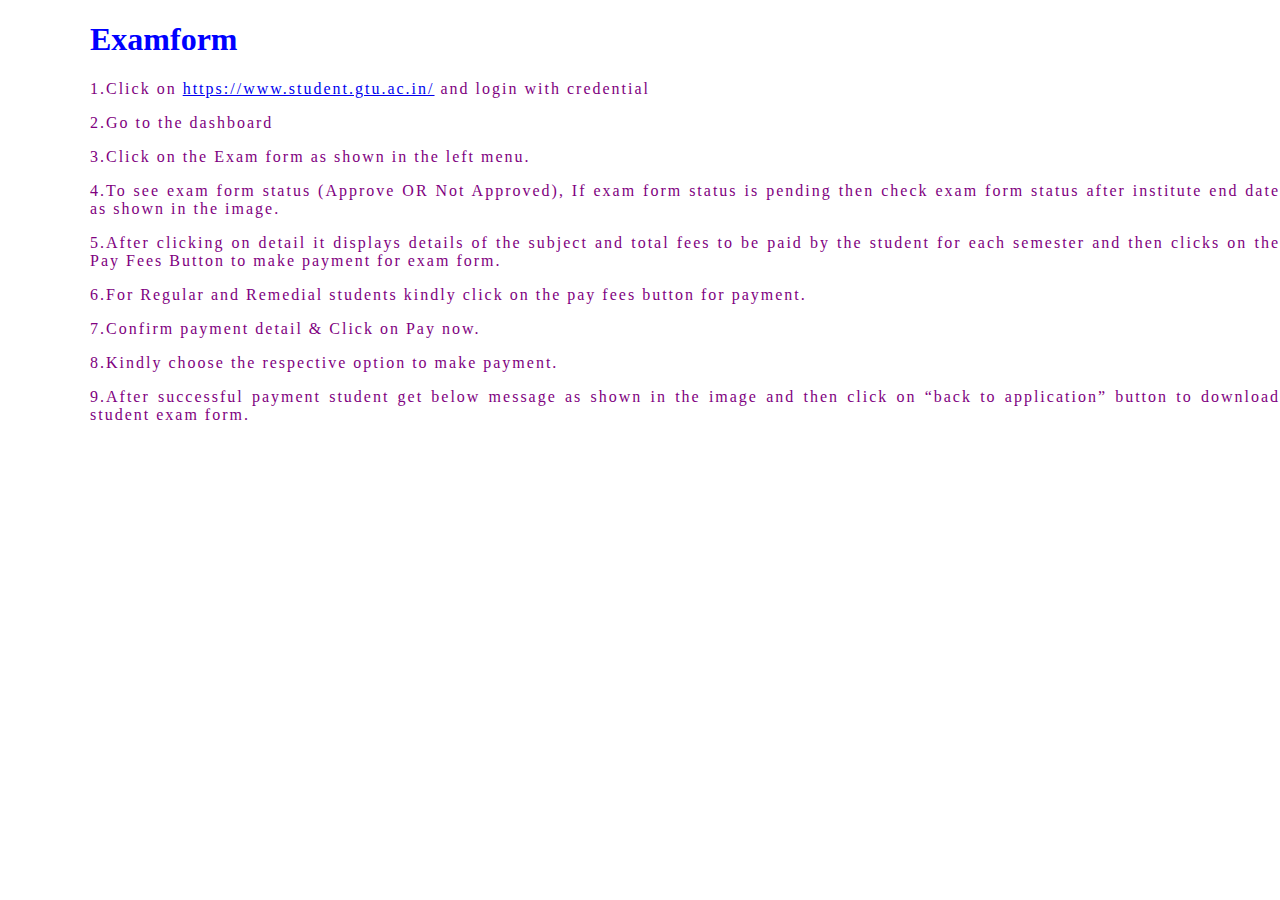
<file: SSIP-STUFF/Final UI/Final ui (as a old user)/AboutUs.html>
<!DOCTYPE html> 
<html lang="en"> 
 
<head> 
  <style> 
    div,h1{ 
      padding-left: 10vh; 
      color: blue; 
    } 
    h1:hover{ 
      color: brown; 
      transition: 0.3s ease-in; 
      cursor: pointer; 
    } 
    body { 
      margin: 0px; 
      width: 100%; 
      background-image: url("https://ak.picdn.net/shutterstock/videos/23853526/thumb/1.jpg"); 
      background-repeat: no-repeat; 
      background-size: cover; 
    } 
    p{ 
      color: purple; 
      letter-spacing: 2px; 
      text-align: justify; 
    } 
  </style> 
</head> 
 
<body> 
  <h1>Examform</h1> 
  <div> 
    <p>1.Click on <a href="https://www.student.gtu.ac.in/">https://www.student.gtu.ac.in/</a> and login with credential 
    </p> 
    <p>2.Go to the dashboard</p> 
    <p>3.Click on the Exam form as shown in the left menu.</p> 
    <p>4.To see exam form status (Approve OR Not Approved), If exam form status is pending then check exam form status 
      after institute end date as shown in the image.</p> 
    <p>5.After clicking on detail it displays details of the subject and total fees to be paid by the student for each 
      semester and then clicks on the Pay Fees Button to make payment for exam form.</p> 
    <p>6.For Regular and Remedial students kindly click on the pay fees button for payment.</p> 
    <p>7.Confirm payment detail & Click on Pay now.</p> 
    <p>8.Kindly choose the respective option to make payment.</p> 
    <p>9.After successful payment student get below message as shown in the image and then click on “back to 
      application” button to download student exam form.</p> 
  </div> 
</body> 
 
</html>
</file>
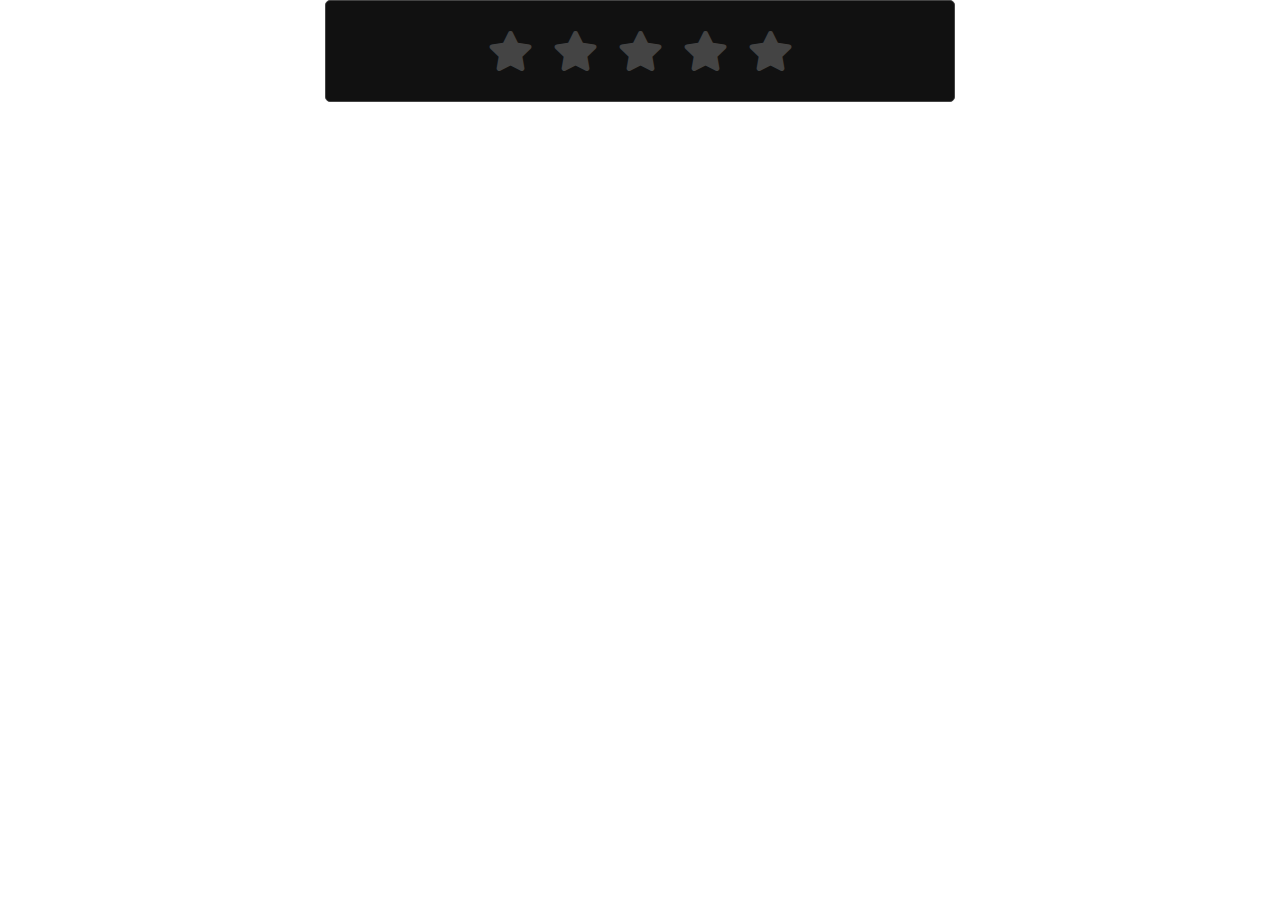
<file: SSIP-STUFF/Final UI/Final ui (as a old user)/rating.html>
<!DOCTYPE html>
<html lang="en">
  <head>
    <link rel="stylesheet" href="rating.css" />
    <link
      rel="stylesheet"
      href="https://cdnjs.cloudflare.com/ajax/libs/font-awesome/5.15.3/css/all.min.css"
    />
  </head>
  <body>
    <div class="conteinre">
      <div class="post">
        <div class="text">Thanks for rating us!</div>
        <div class="edit">EDIT</div>
      </div>
      <div class="star-widget">
        <input type="radio" name="rate" id="rate-5" />
        <label for="rate-5" class="fas fa-star"></label>

        <input type="radio" name="rate" id="rate-4" />
        <label for="rate-4" class="fas fa-star"></label>

        <input type="radio" name="rate" id="rate-3" />
        <label for="rate-3" class="fas fa-star"></label>

        <input type="radio" name="rate" id="rate-2" />
        <label for="rate-2" class="fas fa-star"></label>

        <input type="radio" name="rate" id="rate-1" />
        <label for="rate-1" class="fas fa-star"></label>

        <form action="#">
          <header></header>
          <div class="textarea">
            <textarea
              cols="30"
              placeholder="Describe your experience..."
            ></textarea>
          </div>
          <div class="btn">
            <button type="submit">Post</button>
          </div>
        </form>
      </div>
    </div>
    <script>
      const btn = document.querySelector("button");
      const post = document.querySelector(".post");
      const widget = document.querySelector(".star-widget");
      const editBtn = document.querySelector(".edit");
      btn.onclick = () => {
        widget.style.display = "none";
        post.style.display = "block";
        editBtn.onclick = () => {
          widget.style.display = "block";
          post.style.display = "none";
        };
        return false;
      };
    </script>
  </body>
</html>
</file>
<file: SSIP-STUFF/Final UI/Sample 1/style.css>
*,
*::after,
*::before {
  box-sizing: border-box;
}

body {
  font-family: "Raleway", sans-serif;
}

.u-btn {
  all: unset;
  cursor: pointer;
}

.chatbox {
  box-shadow: 1px 1px 10px rgba(0, 0, 0, 0.25);
  bottom: 0;
  position: fixed;
  right: 1em;
  transform: translatey(23.5em);
  transition: all 300ms ease;
  width: 18.5em;
}
.chatbox--is-visible {
  transform: translatey(0);
}
.chatbox__header {
  background: #4e4e4e;
  border-top-right-radius: 0.5em;
  border-top-left-radius: 0.5em;
  display: flex;
  justify-content: space-between;
  padding: 0 0.75em;
  -webkit-user-select: none;
  -moz-user-select: none;
  -ms-user-select: none;
  user-select: none;
}
.chatbox__header-cta-text {
  color: #fff;
  font-weight: 300;
  font-size: 1.025rem;
}
.chatbox__header-cta-icon {
  color: #fff;
  margin-right: 0.75em;
}
.chatbox__header-cta-btn {
  background: none;
  border: none;
  color: #aaa;
  padding: 0.5em;
  transition: all 300ms ease;
}
.chatbox__header-cta-btn:hover {
  color: #fff;
}
.chatbox__display {
  background: #ededed;
  height: 20em;
  overflow: auto;
  padding: 0.75em;
}
.chatbox__display-chat {
  background: #fff;
  border-radius: 0.5em;
  color: #666;
  font-weight: 300;
  font-size: 0.9rem;
  line-height: 1.5;
  padding: 0.75em;
  text-align: justify;
}
.chatbox__form {
  display: flex;
}
.chatbox__form-input {
  border: none;
  color: #222;
  font-size: 0.9rem;
  font-weight: 300;
  padding: 1.25em 1em;
  width: 100%;
}
.chatbox__form-input:required {
  box-shadow: none;
}
.chatbox__form-submit {
  background: none;
  border: none;
  color: #aaa;
  padding: 1em;
}
</file>
<file: SSIP-STUFF/Final UI/Final ui (as a old user)/rating.css>
*{
    margin: 0;
    padding: 0;
    box-sizing: border-box;
}

body{
    height: 100%;
    display: flex;
    align-items: center;
    justify-content: center;
    /* background: #111; */
}

.conteinre{
    position: relative;
    width: 70vh;
    background: #111;
    padding: 20px 30px;
    border: 1px solid #444;
    border-radius: 5px;
    display: flex;
    align-items: center;
    justify-content: center;
    flex-direction: column;
    top: 50%;
}

.conteinre .post{
    display: none;
}

.conteinre .text{
    font-size: 25px;
    color: #666;
    font-weight: 500;
}

.conteinre .edit{
    position: absolute;
    right: 10px;
    top: 5px;
    font-size: 25px;
    color: #666;
    font-weight: 500;
    cursor: pointer;
}

.conteinre .star-widget input{
    display: none;
}

.star-widget label {
    font-size: 40px;
    color: #444;
    padding: 10px;
    float: right;
    transition: all 0.2s ease-in;
}

.star-widget input:not(:checked) ~ label:hover,
.star-widget input:not(:checked) ~ label:hover ~ label{
    color: #fe4;
}

input:checked ~ label{
    color: #fe4;
}

input#rate-5:checked ~ label{
    color: #fe7;
    text-shadow: 0 0 20px #952;
}

#rate-1:checked ~ form header::before{
    content: "I just hete it.";
}

#rate-2:checked ~ form header::before{
    content: "I don't like it.";
}

#rate-3:checked ~ form header::before{
    content: "It is awesome.";
}

#rate-4:checked ~ form header::before{
    content: "I just like it.";
}

#rate-5:checked ~ form header::before{
    content: "I just love it.";
}

.conteinre form{
    display: none;
}

input:checked ~ form{
    display: block;
}

form header{
    width: 100%;
    font-size:  40px;
    color: #fe7;
    font-weight: 500;
    margin: 5px 0px 20px 0px;
    text-align: center;
    transition: all 0.2s ease-in;
}

form .textarea{
    height: 100px;
    width: 100%;
    overflow: hidden;
}

form .textarea textarea{
    height: 100%;
    width: 100%;
    outline: none;
    color: #eee;
    border: 1px solid #333;
    background: #222;
    padding: 10px;
    font-size: 17px;
    resize: none;
}

form .btn{
    height: 45px;
    width: 100%;
    margin: 15px 0px;
}

form .btn button{
    height: 100%;
    width: 100%;
    border: 1px solid #444;
    outline: none;
    background: #222;
    color: #999;
    font-size: 17px;
    font-weight: 500;
    text-transform: uppercase;
    cursor: pointer;
    transition: all 0.3s ease-in;
}


form .btn button:hover{
    background: #1b1b1b;
}
</file>
<file: AutoClick Bot/ChatBot 2/style.css>
/* https://meyerweb.com/eric/tools/css/reset/
v2.0 | 20110126
License: none (public domain)
*/
@import url("https://fonts.googleapis.com/css?family=Montserrat|Roboto");

* {
  scroll-behavior: smooth;
}
body {
  line-height: 1;
}

ol,
ul {
  list-style: none;
}

blockquote,
q {
  quotes: none;
}

blockquote:before,
blockquote:after,
q:before,
q:after {
  content: "";
  content: none;
}

table {
  border-collapse: collapse;
  border-spacing: 0;
}

*,
*:before,
*:after {
  box-sizing: border-box;
}

body {
  overflow-x: hidden;
  font-family: "Roboto", sans-serif;
  font-weight: 400;
  font-size: 16px;
  font-size: 1em;
  -moz-osx-font-smoothing: grayscale;
  -webkit-font-smoothing: antialiased;
  line-height: 1.45;
  /* background-color: #363636; */
  background-color: #fff;
  /* overflow: hidden; */
}

.block--background {
  /* background-color: #363636; */
  background-color: #fff;
  width: 100vw;
  height: 100vh;
}
.chatbot__overview {
  /* background-color: #363636; */
  background-color: #fff;
  display: flex;
  flex-flow: row nowrap;
  align-content: space-between;
  min-height: 80vh;
  max-height: 80vh;
  margin: 0 auto;
  /* padding: 1em; */
  padding-bottom: 0;
}

.chatlist {
  font-family: inherit;
  font-size: 1em;
  display: flex;
  flex-flow: column nowrap;
  align-items: flex-end;
  overflow-x: hidden;
  width: 100%;
  max-width: 35em;
  max-height: 75vh;
  margin: 0 auto;
}

.chatlist .userInput,
.chatlist .bot__output {
  padding: 1vh;
  margin: 1vh;
  font-size: 2.5vh;
  max-width: 100%;
  background-color: #fff;
  border-radius: 5px;
  border-bottom: 1px solid #777;
}

.chatlist .userInput {
  text-transform: lowercase;
  box-shadow: 1px 1px 2px #666;
  border-top: 0.8vh solid #22284a;
  opacity: 0;
  animation-name: animateBubble;
  animation-duration: 400ms;
  animation-iteration-count: 1;
  animation-play-state: running;
  animation-fill-mode: forwards;
}

.chatlist .bot__output {
  align-self: flex-start;
  box-shadow: -1px 1px 2px #666;
  border-top: 0.8vh solid #d72b32;
  will-change: auto;
  padding: 3vh;
  font-size: 2.5vh;
  height: auto;
  opacity: 0;
  animation-name: animateBubble;
  animation-duration: 400ms;
  animation-iteration-count: 1;
  animation-play-state: paused;
  animation-fill-mode: forwards;
}

.chatlist .bot__output:last-child {
  display: none;
}

.chatlist .bot__command {
  color: #f5f5f5;
  color: #22284a;
  font-weight: 600;
  padding: 0.1em;
}

.chatlist .bot__output:nth-child(1) {
  animation-delay: 600ms;
  animation-play-state: running;
}

.chatlist .bot__output:nth-child(2) {
  animation-delay: 1200ms;
  animation-play-state: running;
}

.chatlist .bot__output:nth-child(3) {
  animation-delay: 1800ms;
  animation-play-state: running;
}
.chatlist .bot__output:nth-child(4) {
  animation-delay: 2400ms;
  animation-play-state: running;
}
.chatlist .button-container:first-child {
  animation-delay: 3000ms;
  animation-play-state: running;
}

.chatlist .bot__output--standard:last-child {
  display: block;
}

.chatlist .bot__output--failed {
  display: block !important;
}

.chatlist .bot__output--second-sentence {
  display: block;
}

.chatlist .bot__outputImage {
  max-width: 16em;
  height: 12em;
}

@keyframes animateBubble {
  0% {
    transform: translateY(-20%);
    opacity: 0;
  }

  100% {
    transform: translateY(0);
    opacity: 1;
  }
}

#chatform {
  display: flex;
  justify-content: center;
  width: 80%;
  max-width: 35em;
  margin: 0 auto;
  padding-top: 1em;
  font-size: 1em;
  font-family: Helvetica;
}

@media screen and (max-width: 29em) {
  #chatform {
    width: 90%;
  }
}

.chatbox-area {
  margin: 0 auto;
  position: relative;
  bottom: 0;
  height: auto;
  width: 100%;
}

textarea[name="chatbox"] {
  resize: none;
  border: 0.5vh solid #22284a;
  border-right: 0;
  /* width: 70vh; */
  width: 100%;
  background-color: transparent;
  color: #777;
  height: 8vh;
  margin: 0;
  padding: 0.75em;
  /* border-radius: 8px 0px 0px 8px; */
  font-family: inherit;
  font-size: 2.5vh;
}

textarea[name="chatbox"]:focus {
  outline: none;
  border: 2px solid #22284a;
}

::-webkit-input-placeholder {
  color: #777;
}

:-moz-placeholder {
  color: #777;
  opacity: 1;
}

::-moz-placeholder {
  color: #777;
  opacity: 1;
}

input[type="submit"] {
  -webkit-appearance: none;
  appearance: none;
  border: 0;
  width: 25vh;
  height: 8vh;
  margin: 0;
  background-color: #22284a;
  color: #fff;
  border: 2px solid #22284a;
  border-left: 0;
  border-radius: 0 8px 8px 0;
  /* border-radius: 50%; */
  font-family: inherit;
  font-size: 4vh;
  cursor: pointer;
  transition: 200ms all ease-in;
}

input[type="submit"]:hover {
  background-color: #22284a;
  border-color: #22284a;
  color: #fff;
}

.input__nested-list {
  list-style: disc;
  list-style-position: inside;
  padding: 0.5em;
}

.input__nested-list:first-child {
  padding-top: 1em;
}

.input__nested-link {
  color: #22284a;
  text-decoration: none;
  border-bottom: 1px solid #22284a;
}

::-webkit-scrollbar {
  width: 1vh;
  /* for vertical scrollbars */
  height: 1vh;
  /* for horizontal scrollbars */
}

::-webkit-scrollbar-track {
  background: rgba(0, 0, 0, 0.1);
}

::-webkit-scrollbar-thumb {
  background: rgba(0, 0, 0, 0.3);
}
::-moz-scrollbar {
  width: 1vh;
  /* for vertical scrollbars */
  height: 1vh;
  /* for horizontal scrollbars */
}

::-moz-scrollbar-track {
  background: rgba(0, 0, 0, 0.1);
}

::-moz-scrollbar-thumb {
  background: rgba(0, 0, 0, 0.3);
}

.chatlist .button-container {
  color: black;
  text-align: center;
}
.chatlist .button-container button {
  border-radius: 3vh;
  margin-top: 1vh;
  /* display: flex; */
  /* justify-content: center; */
  /* align-items: center; */
  flex-wrap: nowrap;
  align-self: flex-start;
  padding: 3vh;
  font-size: 2.5vh;
  top: 0;
  bottom: 0;
  opacity: 1;
  animation-name: transition;
  animation-duration: 400ms;
  animation-iteration-count: 1;
  animation-play-state: paused;
  animation-fill-mode: forwards;
  cursor: pointer;
  transition: 0.5s linear;
}
.chatlist .button-container button:hover {
  background-color: darkgray;
}
.chatbox-area .Navigate__Menu {
  -webkit-appearance: none;
  appearance: none;
  border: 0;
  width: 25vh;
  height: 8vh;
  margin: 0;
  padding: 1vh;
  background-color: #22284a;
  color: #fff;
  border: 2px solid #22284a;
  border-left: 0;
  border-radius: 8px 0 0 8px;
  font-family: inherit;
  font-size: 4vh;
  transition: 200ms all ease-in;
  text-decoration: none;
  text-align: center;
  justify-content: center;
}

.Navigate__Menu:hover {
  background-color: #22284a;
  border-color: #22284a;
  color: #fff;
}
.InternalLink {
  text-decoration: none;
  height: 10vh;
  width: 10vh;
  background-color: #eee;
  padding: 0.5vh;
}
.bot__output .syllabus {
  padding: 2vh;
  width: 17vh;
  border-radius: 3vh;
  border: none;
  cursor: pointer;
  transition: 200ms all ease-in;
}
.bot__output .syllabus:hover {
  background-color: #22284a;
  border-color: #22284a;
  color: #fff;
}
a{
    text-decoration: none;
}
a:active{
  text-decoration: none;
  color: initial;
}
.List_Style {
  list-style: circle;
}
</file>
<file: SSIP-STUFF/Final UI/Final ui (as a guest)/style.css>
/* https://meyerweb.com/eric/tools/css/reset/
v2.0 | 20110126
License: none (public domain)
*/
@import url("https://fonts.googleapis.com/css?family=Montserrat|Roboto");

/* html,
body,
div,
span,
applet,
object,
iframe,
h1,
h2,
h3,
h4,
h5,
h6,
p,
blockquote,
pre,
a,
abbr,
acronym,
address,
big,
cite,
code,
del,
dfn,
em,
img,
ins,
kbd,
q,
s,
samp,
small,
strike,
strong,
sub,
sup,
tt,
var,
b,
u,
i,
center,
dl,
dt,
dd,
ol,
ul,
li,
fieldset,
form,
label,
legend,
table,
caption,
tbody,
tfoot,
thead,
tr,
th,
td,
article,
aside,
canvas,
details,
embed,
figure,
figcaption,
footer,
header,
hgroup,
menu,
nav,
output,
ruby,
section,
summary,
time,
mark,
audio,
video {
    margin: 0;
    padding: 0;
    border: 0;
    font-size: 100%;
    font: inherit;
    vertical-align: baseline;
}

/* HTML5 display-role reset for older browsers */
/*  article,
aside,
details,
figcaption,
figure,
footer,
header,
hgroup,
menu,
nav,
section {
    display: block;
} */
*{
  scroll-behavior: smooth;
}
body {
  line-height: 1;
}

ol,
ul {
  list-style: none;
}

blockquote,
q {
  quotes: none;
}

blockquote:before,
blockquote:after,
q:before,
q:after {
  content: "";
  content: none;
}

table {
  border-collapse: collapse;
  border-spacing: 0;
}

*,
*:before,
*:after {
  box-sizing: border-box;
}

body {
  overflow-x: hidden;
  font-family: "Roboto", sans-serif;
  font-weight: 400;
  font-size: 16px;
  font-size: 1em;
  -moz-osx-font-smoothing: grayscale;
  -webkit-font-smoothing: antialiased;
  line-height: 1.45;
  background-color: #363636;
  /* background-color: #fff; */
  /* overflow: hidden; */
}

.block--background {
  background-color: #363636;
  /* background-color: #fff; */
  width: 100vw;
  height: 100vh;
}
.chatbot__overview {
  background-color: #363636;
  /* background-color: #fff; */
  display: flex;
  flex-flow: row nowrap;
  align-content: space-between;
  min-height: 80vh;
  max-height: 80vh;
  margin: 0 auto;
  /* padding: 1em; */
  padding-bottom: 0;
}

.chatlist {
  font-family: inherit;
  font-size: 1em;
  display: flex;
  flex-flow: column nowrap;
  align-items: flex-end;
  overflow-x: hidden;
  width: 100%;
  max-width: 35em;
  max-height: 75vh;
  margin: 0 auto;
}

.chatlist .userInput,
.chatlist .bot__output {
  padding: 1vh;
  margin: 1vh;
  font-size: 2.5vh;
  max-width: 100%;
  background-color: #fff;
  border-radius: 5px;
  border-bottom: 1px solid #777;
}

.chatlist .userInput {
  text-transform: lowercase;
  box-shadow: 1px 1px 2px #666;
  border-top: 0.8vh solid #cc8914;
  opacity: 0;
  animation-name: animateBubble;
  animation-duration: 400ms;
  animation-iteration-count: 1;
  animation-play-state: running;
  animation-fill-mode: forwards;
}

.chatlist .bot__output {
  align-self: flex-start;
  box-shadow: -1px 1px 2px #666;
  border-top: 0.8vh solid #27ae60;
  will-change: auto;
  padding: 3vh;
  font-size: 2.5vh;
  height: auto;
  opacity: 0;
  animation-name: animateBubble;
  animation-duration: 400ms;
  animation-iteration-count: 1;
  animation-play-state: paused;
  animation-fill-mode: forwards;
}

.chatlist .bot__output:last-child {
  display: none;
}

.chatlist .bot__command {
  color: #f5f5f5;
  color: #27ae60;
  font-weight: 600;
  padding: 0.1em;
}

.chatlist .bot__output:nth-child(1) {
  animation-delay: 600ms;
  animation-play-state: running;
}

.chatlist .bot__output:nth-child(2) {
  animation-delay: 1200ms;
  animation-play-state: running;
}

.chatlist .bot__output:nth-child(3) {
  animation-delay: 1800ms;
  animation-play-state: running;
}
.chatlist .bot__output:nth-child(4) {
  animation-delay: 2400ms;
  animation-play-state: running;
}
.chatlist .button-container:first-child{
  animation-delay: 3000ms;
  animation-play-state: runningf;
}

.chatlist .bot__output--standard:last-child {
  display: block;
}

.chatlist .bot__output--failed {
  display: block !important;
}

.chatlist .bot__output--second-sentence {
  display: block;
}

.chatlist .bot__outputImage {
  max-width: 16em;
  height: 12em;
}

@keyframes animateBubble {
  0% {
    transform: translateY(-20%);
    opacity: 0;
  }

  100% {
    transform: translateY(0);
    opacity: 1;
  }
}

#chatform {
  display: flex;
  justify-content: center;
  width: 80%;
  max-width: 35em;
  margin: 0 auto;
  padding-top: 1em;
  font-size: 1em;
  font-family: Helvetica;
}

@media screen and (max-width: 29em) {
  #chatform {
    width: 90%;
  }
}

.chatbox-area {
  margin: 0 auto;
  position: relative;
  bottom: 0;
  height: auto;
  width: 100%;
  
}

textarea[name="chatbox"] {
  resize: none;
  border: 0.5vh solid #27ae60;
  border-right: 0;
  /* width: 70vh; */
  width: 100%;
  background-color: transparent;
  color: #fff;
  height: 8vh;
  margin: 0;
  padding: 0.75em;
  /* border-radius: 8px 0px 0px 8px; */
  font-family: inherit;
  font-size: 2.5vh;
}

textarea[name="chatbox"]:focus {
  outline: none;
  border: 2px solid #4bd786;
}

::-webkit-input-placeholder {
  color: #fff;
}

:-moz-placeholder {
  color: #fff;
  opacity: 1;
}

::-moz-placeholder {
  color: #fff;
  opacity: 1;
}

input[type="submit"] {
  -webkit-appearance: none;
  appearance: none;
  border: 0;
  width: 25vh;
  height: 8vh;
  margin: 0;
  background-color: #27ae60;
  color: #fff;
  border: 2px solid #27ae60;
  border-left: 0;
  border-radius: 0 8px 8px 0;
  font-family: inherit;
  font-size: 4vh;
  transition: 200ms all ease-in;
}

input[type="submit"]:hover {
  background-color: #4bd786;
  border-color: #4bd786;
  color: #fff;
}

.input__nested-list {
  list-style: disc;
  list-style-position: inside;
  padding: 0.5em;
}

.input__nested-list:first-child {
  padding-top: 1em;
}

.input__nested-link {
  color: #2ecc71;
  text-decoration: none;
  border-bottom: 1px solid #2ecc71;
}

::-webkit-scrollbar {
  width: 1vh;
  /* for vertical scrollbars */
  height: 1vh;
  /* for horizontal scrollbars */
}

::-webkit-scrollbar-track {
  background: rgba(0, 0, 0, 0.1);
}

::-webkit-scrollbar-thumb {
  background: rgba(0, 0, 0, 0.3);
}

.chatlist .button-container{
  color: #fff;
  text-align: center;
}
.chatlist .button-container button{
  border-radius: 3vh;
  /* display: flex; */
  /* justify-content: center; */
  /* align-items: center; */
  flex-wrap: nowrap; 
  align-self: flex-start;
  padding: 3vh;
  font-size: 2.5vh;
  top: 0;
  bottom: 0;
  opacity: 1;
  animation-name: transition;
  animation-duration: 400ms;
  animation-iteration-count: 1;
  animation-play-state: paused;
  animation-fill-mode: forwards;
  cursor: pointer;
  transition: .5s linear;
}
.chatlist .button-container button:hover{
  background-color: darkgray;
}
.chatbox-area .Navigate__Menu{
  -webkit-appearance: none;
  appearance: none;
  border: 0;
  width: 25vh;
  height: 8vh;
  margin: 0;
  padding: 1vh;
  background-color: #27ae60;
  color: #fff;
  border: 2px solid #27ae60;
  border-left: 0;
  border-radius: 8px 0 0 8px;
  font-family: inherit;
  font-size: 4vh;
  transition: 200ms all ease-in;
  text-decoration: none;
  text-align: center;
  justify-content: center;
  
}

.Navigate__Menu:hover {
  background-color: #4bd786;
  border-color: #4bd786;
  color: #fff;
}
</file>
<file: SSIP-STUFF/Final UI/Final ui (as a old user)/style.css>
/* https://meyerweb.com/eric/tools/css/reset/
v2.0 | 20110126
License: none (public domain)
*/
@import url("https://fonts.googleapis.com/css?family=Montserrat|Roboto");

/* html,
body,
div,
span,
applet,
object,
iframe,
h1,
h2,
h3,
h4,
h5,
h6,
p,
blockquote,
pre,
a,
abbr,
acronym,
address,
big,
cite,
code,
del,
dfn,
em,
img,
ins,
kbd,
q,
s,
samp,
small,
strike,
strong,
sub,
sup,
tt,
var,
b,
u,
i,
center,
dl,
dt,
dd,
ol,
ul,
li,
fieldset,
form,
label,
legend,
table,
caption,
tbody,
tfoot,
thead,
tr,
th,
td,
article,
aside,
canvas,
details,
embed,
figure,
figcaption,
footer,
header,
hgroup,
menu,
nav,
output,
ruby,
section,
summary,
time,
mark,
audio,
video {
    margin: 0;
    padding: 0;
    border: 0;
    font-size: 100%;
    font: inherit;
    vertical-align: baseline;
}

/* HTML5 display-role reset for older browsers */
/*  article,
aside,
details,
figcaption,
figure,
footer,
header,
hgroup,
menu,
nav,
section {
    display: block;
} */
* {
  scroll-behavior: smooth;
}
body {
  line-height: 1;
}

ol,
ul {
  list-style: none;
}

blockquote,
q {
  quotes: none;
}

blockquote:before,
blockquote:after,
q:before,
q:after {
  content: "";
  content: none;
}

table {
  border-collapse: collapse;
  border-spacing: 0;
}

*,
*:before,
*:after {
  box-sizing: border-box;
}

body {
  overflow-x: hidden;
  font-family: "Roboto", sans-serif;
  font-weight: 400;
  font-size: 16px;
  font-size: 1em;
  -moz-osx-font-smoothing: grayscale;
  -webkit-font-smoothing: antialiased;
  line-height: 1.45;
  /* background-color: #363636; */
  background-color: #fff;
  /* overflow: hidden; */
}

.block--background {
  /* background-color: #363636; */
  background-color: #fff;
  width: 100vw;
  height: 100vh;
}
.chatbot__overview {
  /* background-color: #363636; */
  background-color: #fff;
  display: flex;
  flex-flow: row nowrap;
  align-content: space-between;
  min-height: 80vh;
  max-height: 80vh;
  margin: 0 auto;
  /* padding: 1em; */
  padding-bottom: 0;
}

.chatlist {
  font-family: inherit;
  font-size: 1em;
  display: flex;
  flex-flow: column nowrap;
  align-items: flex-end;
  overflow-x: hidden;
  width: 100%;
  max-width: 35em;
  max-height: 75vh;
  margin: 0 auto;
}

.chatlist .userInput,
.chatlist .bot__output {
  padding: 1vh;
  margin: 1vh;
  font-size: 2.5vh;
  max-width: 100%;
  background-color: #fff;
  border-radius: 5px;
  border-bottom: 1px solid #777;
}

.chatlist .userInput {
  text-transform: lowercase;
  box-shadow: 1px 1px 2px #666;
  border-top: 0.8vh solid #22284a;
  opacity: 0;
  animation-name: animateBubble;
  animation-duration: 400ms;
  animation-iteration-count: 1;
  animation-play-state: running;
  animation-fill-mode: forwards;
}

.chatlist .bot__output {
  align-self: flex-start;
  box-shadow: -1px 1px 2px #666;
  border-top: 0.8vh solid #d72b32;
  will-change: auto;
  padding: 3vh;
  font-size: 2.5vh;
  height: auto;
  opacity: 0;
  animation-name: animateBubble;
  animation-duration: 400ms;
  animation-iteration-count: 1;
  animation-play-state: paused;
  animation-fill-mode: forwards;
}

.chatlist .bot__output:last-child {
  display: none;
}

.chatlist .bot__command {
  color: #f5f5f5;
  color: #22284a;
  font-weight: 600;
  padding: 0.1em;
}

.chatlist .bot__output:nth-child(1) {
  animation-delay: 600ms;
  animation-play-state: running;
}

.chatlist .bot__output:nth-child(2) {
  animation-delay: 1200ms;
  animation-play-state: running;
}

.chatlist .bot__output:nth-child(3) {
  animation-delay: 1800ms;
  animation-play-state: running;
}
.chatlist .bot__output:nth-child(4) {
  animation-delay: 2400ms;
  animation-play-state: running;
}
.chatlist .button-container:first-child {
  animation-delay: 3000ms;
  animation-play-state: runningf;
}

.chatlist .bot__output--standard:last-child {
  display: block;
}

.chatlist .bot__output--failed {
  display: block !important;
}

.chatlist .bot__output--second-sentence {
  display: block;
}

.chatlist .bot__outputImage {
  max-width: 16em;
  height: 12em;
}

@keyframes animateBubble {
  0% {
    transform: translateY(-20%);
    opacity: 0;
  }

  100% {
    transform: translateY(0);
    opacity: 1;
  }
}

#chatform {
  display: flex;
  justify-content: center;
  width: 80%;
  max-width: 35em;
  margin: 0 auto;
  padding-top: 1em;
  font-size: 1em;
  font-family: Helvetica;
}

@media screen and (max-width: 29em) {
  #chatform {
    width: 90%;
  }
}

.chatbox-area {
  margin: 0 auto;
  position: relative;
  bottom: 0;
  height: auto;
  width: 100%;
}

textarea[name="chatbox"] {
  resize: none;
  border: 0.5vh solid #22284a;
  border-right: 0;
  /* width: 70vh; */
  width: 100%;
  background-color: transparent;
  color: #777;
  height: 8vh;
  margin: 0;
  padding: 0.75em;
  /* border-radius: 8px 0px 0px 8px; */
  font-family: inherit;
  font-size: 2.5vh;
}

textarea[name="chatbox"]:focus {
  outline: none;
  border: 2px solid #22284a;
}

::-webkit-input-placeholder {
  color: #777;
}

:-moz-placeholder {
  color: #777;
  opacity: 1;
}

::-moz-placeholder {
  color: #777;
  opacity: 1;
}

input[type="submit"] {
  -webkit-appearance: none;
  appearance: none;
  border: 0;
  width: 25vh;
  height: 8vh;
  margin: 0;
  background-color: #22284a;
  color: #fff;
  border: 2px solid #22284a;
  border-left: 0;
  border-radius: 0 8px 8px 0;
  font-family: inherit;
  font-size: 4vh;
  transition: 200ms all ease-in;
}

input[type="submit"]:hover {
  background-color: #22284a;
  border-color: #22284a;
  color: #fff;
}

.input__nested-list {
  list-style: disc;
  list-style-position: inside;
  padding: 0.5em;
}

.input__nested-list:first-child {
  padding-top: 1em;
}

.input__nested-link {
  color: #22284a;
  text-decoration: none;
  border-bottom: 1px solid #22284a;
}

::-webkit-scrollbar {
  width: 1vh;
  /* for vertical scrollbars */
  height: 1vh;
  /* for horizontal scrollbars */
}

::-webkit-scrollbar-track {
  background: rgba(0, 0, 0, 0.1);
}

::-webkit-scrollbar-thumb {
  background: rgba(0, 0, 0, 0.3);
}

.chatlist .button-container {
  color: black;
  text-align: center;
}
.chatlist .button-container button {
  border-radius: 3vh;
  margin-top: 1vh;
  /* display: flex; */
  /* justify-content: center; */
  /* align-items: center; */
  flex-wrap: nowrap;
  align-self: flex-start;
  padding: 3vh;
  font-size: 2.5vh;
  top: 0;
  bottom: 0;
  opacity: 1;
  animation-name: transition;
  animation-duration: 400ms;
  animation-iteration-count: 1;
  animation-play-state: paused;
  animation-fill-mode: forwards;
  cursor: pointer;
  transition: 0.5s linear;
}
.chatlist .button-container button:hover {
  background-color: darkgray;
}
.chatbox-area .Navigate__Menu {
  -webkit-appearance: none;
  appearance: none;
  border: 0;
  width: 25vh;
  height: 8vh;
  margin: 0;
  padding: 1vh;
  background-color: #22284a;
  color: #fff;
  border: 2px solid #22284a;
  border-left: 0;
  border-radius: 8px 0 0 8px;
  font-family: inherit;
  font-size: 4vh;
  transition: 200ms all ease-in;
  text-decoration: none;
  text-align: center;
  justify-content: center;
}

.Navigate__Menu:hover {
  background-color: #22284a;
  border-color: #22284a;
  color: #fff;
}
.InternalLink {
  text-decoration: none;
  height: 10vh;
  width: 10vh;
  background-color: #eee;
  padding: 0.5vh;
}
.bot__output .syllabus {
  padding: 2vh;
  width: 17vh;
  border-radius: 3vh;
  border: none;
  cursor: pointer;
  transition: 200ms all ease-in;
}
.bot__output .syllabus:hover {
  background-color: #22284a;
  border-color: #22284a;
  color: #fff;
}
/* a{
    text-decoration: none;
}
a:active{
  text-decoration: none;
  color: initial;
}
a:visited{
  
} */
.List_Style {
  list-style: circle;
}
</file>
